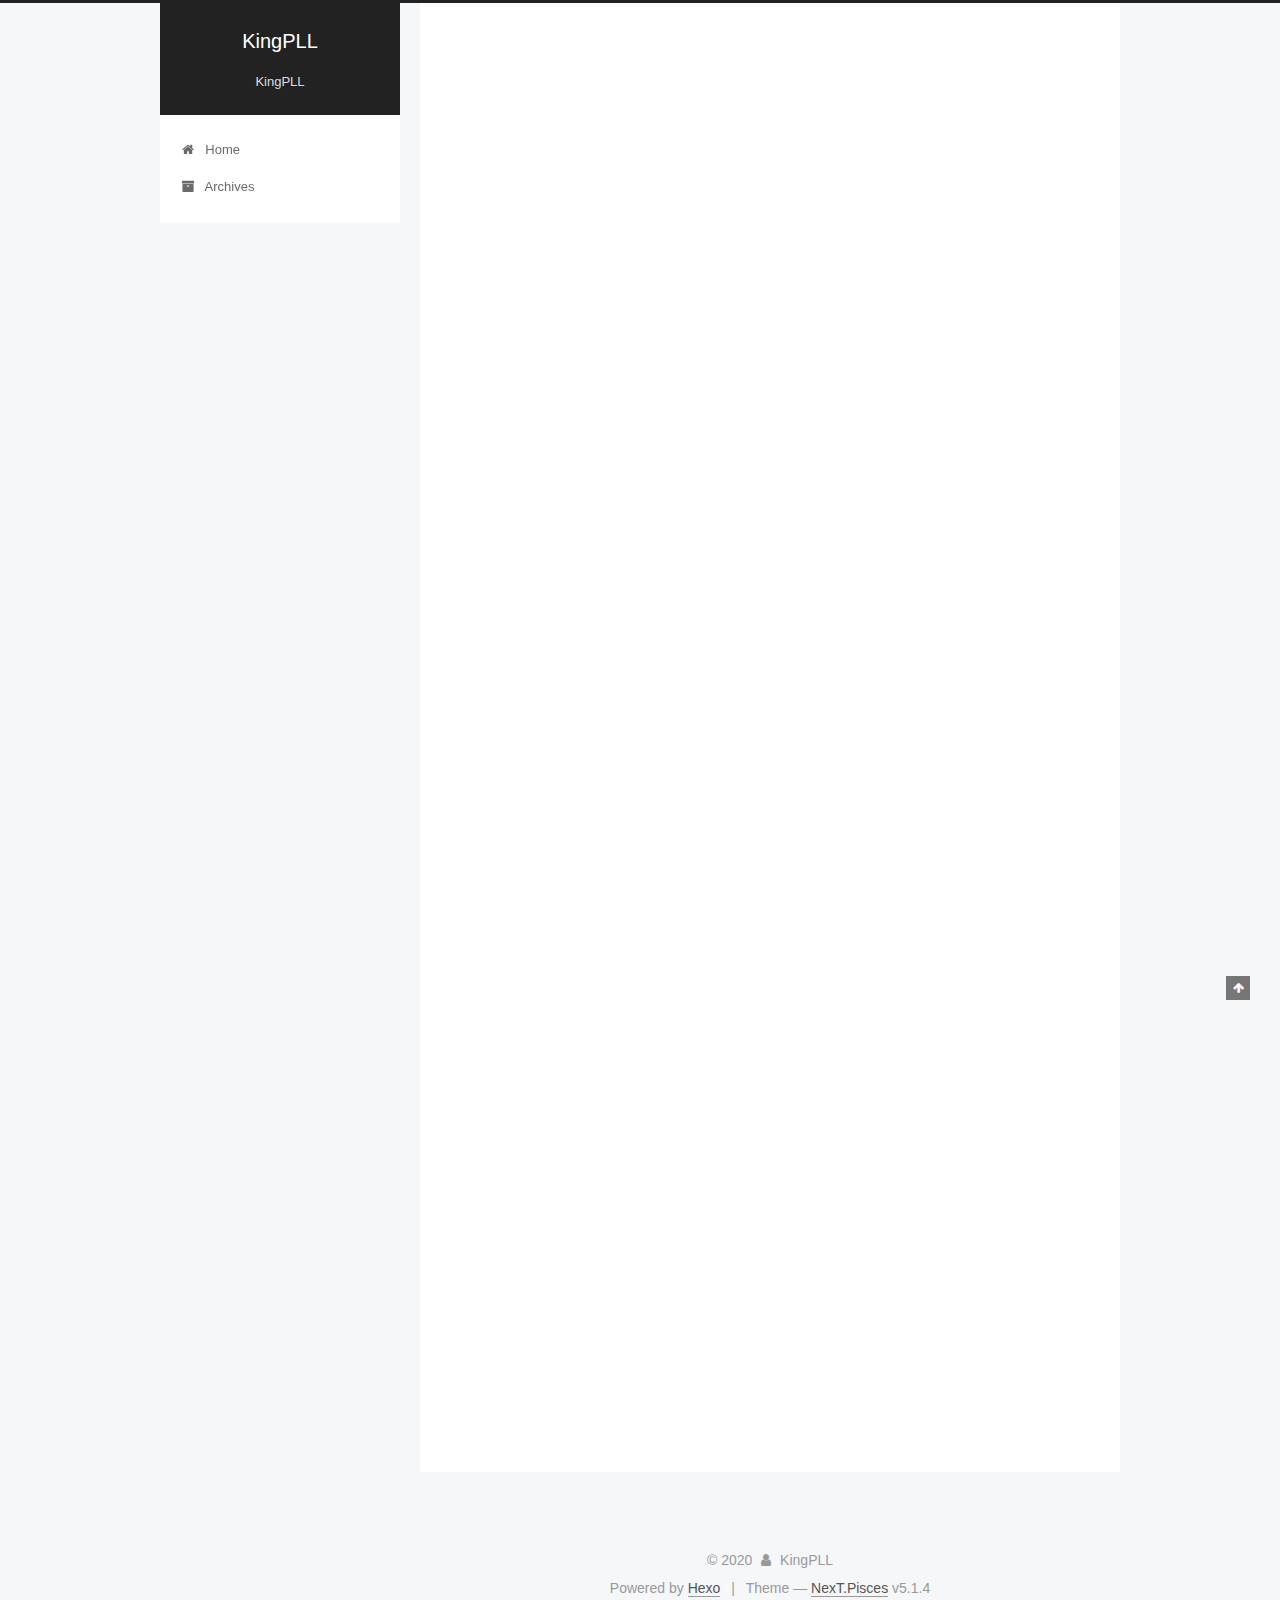
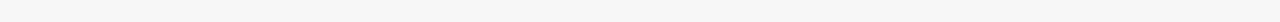
<file: index.html>
<!DOCTYPE html>



  


<html class="theme-next pisces use-motion" lang="zh">
<head>
  <meta charset="UTF-8"/>
<meta http-equiv="X-UA-Compatible" content="IE=edge" />
<meta name="viewport" content="width=device-width, initial-scale=1, maximum-scale=1"/>
<meta name="theme-color" content="#222">









<meta http-equiv="Cache-Control" content="no-transform" />
<meta http-equiv="Cache-Control" content="no-siteapp" />
















  
  
  <link href="/lib/fancybox/source/jquery.fancybox.css?v=2.1.5" rel="stylesheet" type="text/css" />







<link href="/lib/font-awesome/css/font-awesome.min.css?v=4.6.2" rel="stylesheet" type="text/css" />

<link href="/css/main.css?v=5.1.4" rel="stylesheet" type="text/css" />


  <link rel="apple-touch-icon" sizes="180x180" href="/images/apple-touch-icon-next.png?v=5.1.4">


  <link rel="icon" type="image/png" sizes="32x32" href="/images/favicon-32x32-next.png?v=5.1.4">


  <link rel="icon" type="image/png" sizes="16x16" href="/images/favicon-16x16-next.png?v=5.1.4">


  <link rel="mask-icon" href="/images/logo.svg?v=5.1.4" color="#222">



  <meta name="keywords" content="Hexo, NexT" />










<meta name="description" content="KingPLL个人博客">
<meta property="og:type" content="website">
<meta property="og:title" content="KingPLL">
<meta property="og:url" content="http://yoursite.com/index.html">
<meta property="og:site_name" content="KingPLL">
<meta property="og:description" content="KingPLL个人博客">
<meta property="og:locale" content="zh">
<meta property="article:author" content="KingPLL">
<meta property="article:tag" content="KingPLL">
<meta property="article:tag" content="plgo">
<meta property="article:tag" content="java">
<meta name="twitter:card" content="summary">



<script type="text/javascript" id="hexo.configurations">
  var NexT = window.NexT || {};
  var CONFIG = {
    root: '/',
    scheme: 'Pisces',
    version: '5.1.4',
    sidebar: {"position":"left","display":"post","offset":12,"b2t":false,"scrollpercent":false,"onmobile":false},
    fancybox: true,
    tabs: true,
    motion: {"enable":true,"async":false,"transition":{"post_block":"fadeIn","post_header":"slideDownIn","post_body":"slideDownIn","coll_header":"slideLeftIn","sidebar":"slideUpIn"}},
    duoshuo: {
      userId: '0',
      author: 'Author'
    },
    algolia: {
      applicationID: '',
      apiKey: '',
      indexName: '',
      hits: {"per_page":10},
      labels: {"input_placeholder":"Search for Posts","hits_empty":"We didn't find any results for the search: ${query}","hits_stats":"${hits} results found in ${time} ms"}
    }
  };
</script>



  <link rel="canonical" href="http://yoursite.com/"/>





  <title>KingPLL</title>
  








<meta name="generator" content="Hexo 4.2.1"></head>

<body itemscope itemtype="http://schema.org/WebPage" lang="zh">

  
  
    
  

  <div class="container sidebar-position-left 
  page-home">
    <div class="headband"></div>

    <header id="header" class="header" itemscope itemtype="http://schema.org/WPHeader">
      <div class="header-inner"><div class="site-brand-wrapper">
  <div class="site-meta ">
    

    <div class="custom-logo-site-title">
      <a href="/"  class="brand" rel="start">
        <span class="logo-line-before"><i></i></span>
        <span class="site-title">KingPLL</span>
        <span class="logo-line-after"><i></i></span>
      </a>
    </div>
      
        <p class="site-subtitle">KingPLL</p>
      
  </div>

  <div class="site-nav-toggle">
    <button>
      <span class="btn-bar"></span>
      <span class="btn-bar"></span>
      <span class="btn-bar"></span>
    </button>
  </div>
</div>

<nav class="site-nav">
  

  
    <ul id="menu" class="menu">
      
        
        <li class="menu-item menu-item-home">
          <a href="/%20" rel="section">
            
              <i class="menu-item-icon fa fa-fw fa-home"></i> <br />
            
            Home
          </a>
        </li>
      
        
        <li class="menu-item menu-item-archives">
          <a href="/archives/%20" rel="section">
            
              <i class="menu-item-icon fa fa-fw fa-archive"></i> <br />
            
            Archives
          </a>
        </li>
      

      
    </ul>
  

  
</nav>



 </div>
    </header>

    <main id="main" class="main">
      <div class="main-inner">
        <div class="content-wrap">
          <div id="content" class="content">
            
  <section id="posts" class="posts-expand">
    
      

  

  
  
  

  <article class="post post-type-normal" itemscope itemtype="http://schema.org/Article">
  
  
  
  <div class="post-block">
    <link itemprop="mainEntityOfPage" href="http://yoursite.com/2020/07/12/pltest22/">

    <span hidden itemprop="author" itemscope itemtype="http://schema.org/Person">
      <meta itemprop="name" content="KingPLL">
      <meta itemprop="description" content="">
      <meta itemprop="image" content="/images/avatar.gif">
    </span>

    <span hidden itemprop="publisher" itemscope itemtype="http://schema.org/Organization">
      <meta itemprop="name" content="KingPLL">
    </span>

    
      <header class="post-header">

        
        
          <h1 class="post-title" itemprop="name headline">
                
                <a class="post-title-link" href="/2020/07/12/pltest22/" itemprop="url">pltest22</a></h1>
        

        <div class="post-meta">
          <span class="post-time">
            
              <span class="post-meta-item-icon">
                <i class="fa fa-calendar-o"></i>
              </span>
              
                <span class="post-meta-item-text">Posted on</span>
              
              <time title="Post created" itemprop="dateCreated datePublished" datetime="2020-07-12T13:15:11+08:00">
                2020-07-12
              </time>
            

            

            
          </span>

          

          
            
          

          
          

          

          

          

        </div>
      </header>
    

    
    
    
    <div class="post-body" itemprop="articleBody">

      
      

      
        
          
            
          
        
      
    </div>
    
    
    

    

    

    

    <footer class="post-footer">
      

      

      

      
      
        <div class="post-eof"></div>
      
    </footer>
  </div>
  
  
  
  </article>


    
      

  

  
  
  

  <article class="post post-type-normal" itemscope itemtype="http://schema.org/Article">
  
  
  
  <div class="post-block">
    <link itemprop="mainEntityOfPage" href="http://yoursite.com/2020/07/12/pltest/">

    <span hidden itemprop="author" itemscope itemtype="http://schema.org/Person">
      <meta itemprop="name" content="KingPLL">
      <meta itemprop="description" content="">
      <meta itemprop="image" content="/images/avatar.gif">
    </span>

    <span hidden itemprop="publisher" itemscope itemtype="http://schema.org/Organization">
      <meta itemprop="name" content="KingPLL">
    </span>

    
      <header class="post-header">

        
        
          <h1 class="post-title" itemprop="name headline">
                
                <a class="post-title-link" href="/2020/07/12/pltest/" itemprop="url">pltest</a></h1>
        

        <div class="post-meta">
          <span class="post-time">
            
              <span class="post-meta-item-icon">
                <i class="fa fa-calendar-o"></i>
              </span>
              
                <span class="post-meta-item-text">Posted on</span>
              
              <time title="Post created" itemprop="dateCreated datePublished" datetime="2020-07-12T13:01:15+08:00">
                2020-07-12
              </time>
            

            

            
          </span>

          

          
            
          

          
          

          

          

          

        </div>
      </header>
    

    
    
    
    <div class="post-body" itemprop="articleBody">

      
      

      
        
          
            
          
        
      
    </div>
    
    
    

    

    

    

    <footer class="post-footer">
      

      

      

      
      
        <div class="post-eof"></div>
      
    </footer>
  </div>
  
  
  
  </article>


    
      

  

  
  
  

  <article class="post post-type-normal" itemscope itemtype="http://schema.org/Article">
  
  
  
  <div class="post-block">
    <link itemprop="mainEntityOfPage" href="http://yoursite.com/2020/07/12/hello-world/">

    <span hidden itemprop="author" itemscope itemtype="http://schema.org/Person">
      <meta itemprop="name" content="KingPLL">
      <meta itemprop="description" content="">
      <meta itemprop="image" content="/images/avatar.gif">
    </span>

    <span hidden itemprop="publisher" itemscope itemtype="http://schema.org/Organization">
      <meta itemprop="name" content="KingPLL">
    </span>

    
      <header class="post-header">

        
        
          <h1 class="post-title" itemprop="name headline">
                
                <a class="post-title-link" href="/2020/07/12/hello-world/" itemprop="url">Hello World</a></h1>
        

        <div class="post-meta">
          <span class="post-time">
            
              <span class="post-meta-item-icon">
                <i class="fa fa-calendar-o"></i>
              </span>
              
                <span class="post-meta-item-text">Posted on</span>
              
              <time title="Post created" itemprop="dateCreated datePublished" datetime="2020-07-12T10:55:31+08:00">
                2020-07-12
              </time>
            

            

            
          </span>

          

          
            
          

          
          

          

          

          

        </div>
      </header>
    

    
    
    
    <div class="post-body" itemprop="articleBody">

      
      

      
        
          
            <p>Welcome to <a href="https://hexo.io/" target="_blank" rel="noopener">Hexo</a>! This is your very first post. Check <a href="https://hexo.io/docs/" target="_blank" rel="noopener">documentation</a> for more info. If you get any problems when using Hexo, you can find the answer in <a href="https://hexo.io/docs/troubleshooting.html" target="_blank" rel="noopener">troubleshooting</a> or you can ask me on <a href="https://github.com/hexojs/hexo/issues" target="_blank" rel="noopener">GitHub</a>.</p>
<h2 id="Quick-Start"><a href="#Quick-Start" class="headerlink" title="Quick Start"></a>Quick Start</h2><h3 id="Create-a-new-post"><a href="#Create-a-new-post" class="headerlink" title="Create a new post"></a>Create a new post</h3><figure class="highlight bash"><table><tr><td class="gutter"><pre><span class="line">1</span><br></pre></td><td class="code"><pre><span class="line">$ hexo new <span class="string">"My New Post"</span></span><br></pre></td></tr></table></figure>

<p>More info: <a href="https://hexo.io/docs/writing.html" target="_blank" rel="noopener">Writing</a></p>
<h3 id="Run-server"><a href="#Run-server" class="headerlink" title="Run server"></a>Run server</h3><figure class="highlight bash"><table><tr><td class="gutter"><pre><span class="line">1</span><br></pre></td><td class="code"><pre><span class="line">$ hexo server</span><br></pre></td></tr></table></figure>

<p>More info: <a href="https://hexo.io/docs/server.html" target="_blank" rel="noopener">Server</a></p>
<h3 id="Generate-static-files"><a href="#Generate-static-files" class="headerlink" title="Generate static files"></a>Generate static files</h3><figure class="highlight bash"><table><tr><td class="gutter"><pre><span class="line">1</span><br></pre></td><td class="code"><pre><span class="line">$ hexo generate</span><br></pre></td></tr></table></figure>

<p>More info: <a href="https://hexo.io/docs/generating.html" target="_blank" rel="noopener">Generating</a></p>
<h3 id="Deploy-to-remote-sites"><a href="#Deploy-to-remote-sites" class="headerlink" title="Deploy to remote sites"></a>Deploy to remote sites</h3><figure class="highlight bash"><table><tr><td class="gutter"><pre><span class="line">1</span><br></pre></td><td class="code"><pre><span class="line">$ hexo deploy</span><br></pre></td></tr></table></figure>

<p>More info: <a href="https://hexo.io/docs/one-command-deployment.html" target="_blank" rel="noopener">Deployment</a></p>

          
        
      
    </div>
    
    
    

    

    

    

    <footer class="post-footer">
      

      

      

      
      
        <div class="post-eof"></div>
      
    </footer>
  </div>
  
  
  
  </article>


    
  </section>

  


          </div>
          


          

        </div>
        
          
  
  <div class="sidebar-toggle">
    <div class="sidebar-toggle-line-wrap">
      <span class="sidebar-toggle-line sidebar-toggle-line-first"></span>
      <span class="sidebar-toggle-line sidebar-toggle-line-middle"></span>
      <span class="sidebar-toggle-line sidebar-toggle-line-last"></span>
    </div>
  </div>

  <aside id="sidebar" class="sidebar">
    
    <div class="sidebar-inner">

      

      

      <section class="site-overview-wrap sidebar-panel sidebar-panel-active">
        <div class="site-overview">
          <div class="site-author motion-element" itemprop="author" itemscope itemtype="http://schema.org/Person">
            
              <p class="site-author-name" itemprop="name">KingPLL</p>
              <p class="site-description motion-element" itemprop="description">KingPLL个人博客</p>
          </div>

          <nav class="site-state motion-element">

            
              <div class="site-state-item site-state-posts">
              
                <a href="/archives/%20%7C%7C%20archive">
              
                  <span class="site-state-item-count">3</span>
                  <span class="site-state-item-name">posts</span>
                </a>
              </div>
            

            

            

          </nav>

          

          

          
          

          
          

          

        </div>
      </section>

      

      

    </div>
  </aside>


        
      </div>
    </main>

    <footer id="footer" class="footer">
      <div class="footer-inner">
        <div class="copyright">&copy; <span itemprop="copyrightYear">2020</span>
  <span class="with-love">
    <i class="fa fa-user"></i>
  </span>
  <span class="author" itemprop="copyrightHolder">KingPLL</span>

  
</div>


  <div class="powered-by">Powered by <a class="theme-link" target="_blank" href="https://hexo.io">Hexo</a></div>



  <span class="post-meta-divider">|</span>



  <div class="theme-info">Theme &mdash; <a class="theme-link" target="_blank" href="https://github.com/iissnan/hexo-theme-next">NexT.Pisces</a> v5.1.4</div>




        







        
      </div>
    </footer>

    
      <div class="back-to-top">
        <i class="fa fa-arrow-up"></i>
        
      </div>
    

    

  </div>

  

<script type="text/javascript">
  if (Object.prototype.toString.call(window.Promise) !== '[object Function]') {
    window.Promise = null;
  }
</script>









  












  
  
    <script type="text/javascript" src="/lib/jquery/index.js?v=2.1.3"></script>
  

  
  
    <script type="text/javascript" src="/lib/fastclick/lib/fastclick.min.js?v=1.0.6"></script>
  

  
  
    <script type="text/javascript" src="/lib/jquery_lazyload/jquery.lazyload.js?v=1.9.7"></script>
  

  
  
    <script type="text/javascript" src="/lib/velocity/velocity.min.js?v=1.2.1"></script>
  

  
  
    <script type="text/javascript" src="/lib/velocity/velocity.ui.min.js?v=1.2.1"></script>
  

  
  
    <script type="text/javascript" src="/lib/fancybox/source/jquery.fancybox.pack.js?v=2.1.5"></script>
  


  


  <script type="text/javascript" src="/js/src/utils.js?v=5.1.4"></script>

  <script type="text/javascript" src="/js/src/motion.js?v=5.1.4"></script>



  
  


  <script type="text/javascript" src="/js/src/affix.js?v=5.1.4"></script>

  <script type="text/javascript" src="/js/src/schemes/pisces.js?v=5.1.4"></script>
	<script data-ad-client="ca-pub-1151803777397950" async src="https://pagead2.googlesyndication.com/pagead/js/adsbygoogle.js"></script>



  

  


  <script type="text/javascript" src="/js/src/bootstrap.js?v=5.1.4"></script>



  


  




	





  





  












  





  

  

  

  
  

  

  

  

</body>
</html>
</file>
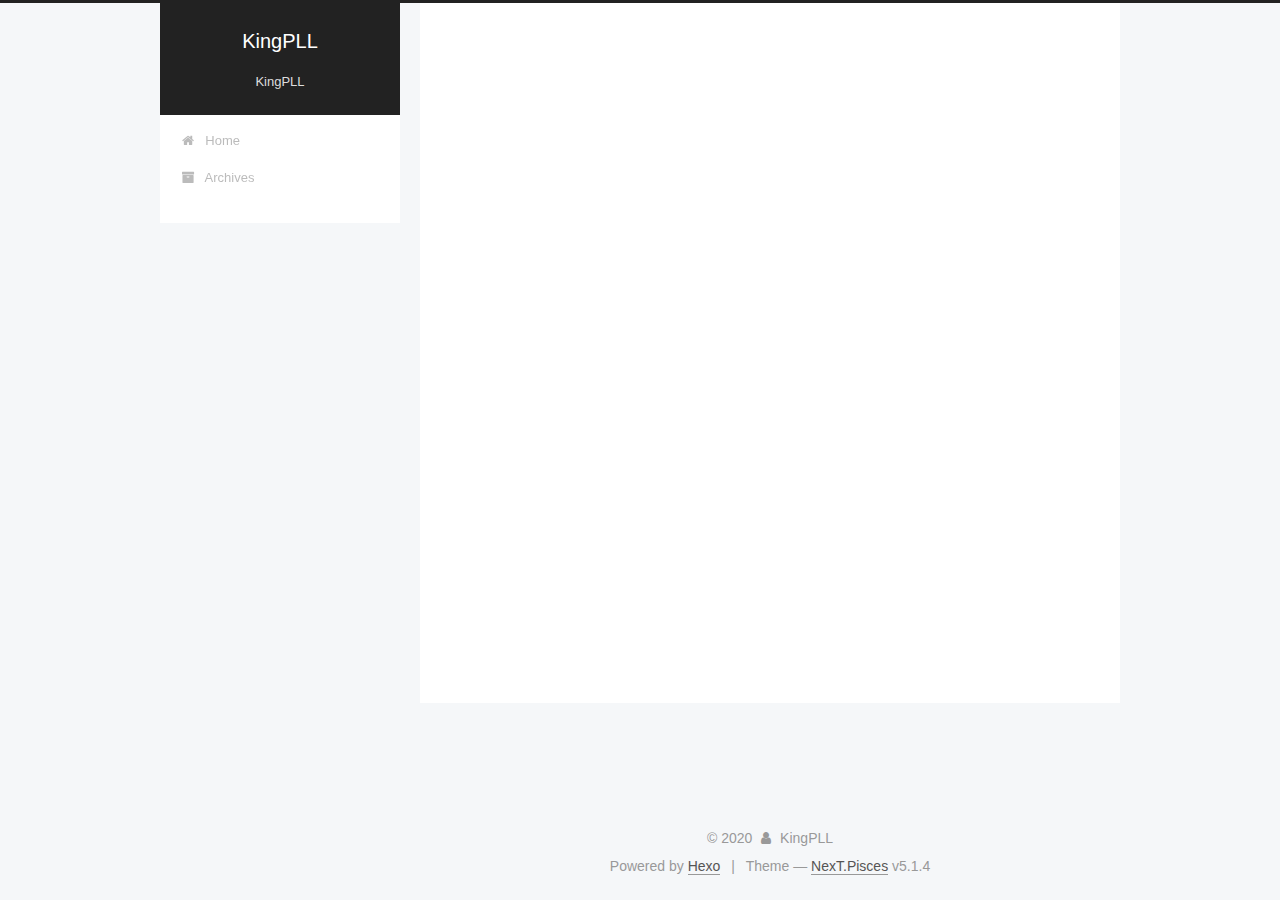
<file: archives/index.html>
<!DOCTYPE html>



  


<html class="theme-next pisces use-motion" lang="zh">
<head>
  <meta charset="UTF-8"/>
<meta http-equiv="X-UA-Compatible" content="IE=edge" />
<meta name="viewport" content="width=device-width, initial-scale=1, maximum-scale=1"/>
<meta name="theme-color" content="#222">









<meta http-equiv="Cache-Control" content="no-transform" />
<meta http-equiv="Cache-Control" content="no-siteapp" />
















  
  
  <link href="/lib/fancybox/source/jquery.fancybox.css?v=2.1.5" rel="stylesheet" type="text/css" />







<link href="/lib/font-awesome/css/font-awesome.min.css?v=4.6.2" rel="stylesheet" type="text/css" />

<link href="/css/main.css?v=5.1.4" rel="stylesheet" type="text/css" />


  <link rel="apple-touch-icon" sizes="180x180" href="/images/apple-touch-icon-next.png?v=5.1.4">


  <link rel="icon" type="image/png" sizes="32x32" href="/images/favicon-32x32-next.png?v=5.1.4">


  <link rel="icon" type="image/png" sizes="16x16" href="/images/favicon-16x16-next.png?v=5.1.4">


  <link rel="mask-icon" href="/images/logo.svg?v=5.1.4" color="#222">





  <meta name="keywords" content="Hexo, NexT" />










<meta name="description" content="KingPLL个人博客">
<meta property="og:type" content="website">
<meta property="og:title" content="KingPLL">
<meta property="og:url" content="http://yoursite.com/archives/index.html">
<meta property="og:site_name" content="KingPLL">
<meta property="og:description" content="KingPLL个人博客">
<meta property="og:locale" content="zh">
<meta property="article:author" content="KingPLL">
<meta property="article:tag" content="KingPLL">
<meta property="article:tag" content="plgo">
<meta property="article:tag" content="java">
<meta name="twitter:card" content="summary">



<script type="text/javascript" id="hexo.configurations">
  var NexT = window.NexT || {};
  var CONFIG = {
    root: '/',
    scheme: 'Pisces',
    version: '5.1.4',
    sidebar: {"position":"left","display":"post","offset":12,"b2t":false,"scrollpercent":false,"onmobile":false},
    fancybox: true,
    tabs: true,
    motion: {"enable":true,"async":false,"transition":{"post_block":"fadeIn","post_header":"slideDownIn","post_body":"slideDownIn","coll_header":"slideLeftIn","sidebar":"slideUpIn"}},
    duoshuo: {
      userId: '0',
      author: 'Author'
    },
    algolia: {
      applicationID: '',
      apiKey: '',
      indexName: '',
      hits: {"per_page":10},
      labels: {"input_placeholder":"Search for Posts","hits_empty":"We didn't find any results for the search: ${query}","hits_stats":"${hits} results found in ${time} ms"}
    }
  };
</script>



  <link rel="canonical" href="http://yoursite.com/archives/"/>





  <title>Archive | KingPLL</title>
  








<meta name="generator" content="Hexo 4.2.1"></head>

<body itemscope itemtype="http://schema.org/WebPage" lang="zh">

  
  
    
  

  <div class="container sidebar-position-left page-archive">
    <div class="headband"></div>

    <header id="header" class="header" itemscope itemtype="http://schema.org/WPHeader">
      <div class="header-inner"><div class="site-brand-wrapper">
  <div class="site-meta ">
    

    <div class="custom-logo-site-title">
      <a href="/"  class="brand" rel="start">
        <span class="logo-line-before"><i></i></span>
        <span class="site-title">KingPLL</span>
        <span class="logo-line-after"><i></i></span>
      </a>
    </div>
      
        <p class="site-subtitle">KingPLL</p>
      
  </div>

  <div class="site-nav-toggle">
    <button>
      <span class="btn-bar"></span>
      <span class="btn-bar"></span>
      <span class="btn-bar"></span>
    </button>
  </div>
</div>

<nav class="site-nav">
  

  
    <ul id="menu" class="menu">
      
        
        <li class="menu-item menu-item-home">
          <a href="/%20" rel="section">
            
              <i class="menu-item-icon fa fa-fw fa-home"></i> <br />
            
            Home
          </a>
        </li>
      
        
        <li class="menu-item menu-item-archives">
          <a href="/archives/%20" rel="section">
            
              <i class="menu-item-icon fa fa-fw fa-archive"></i> <br />
            
            Archives
          </a>
        </li>
      

      
    </ul>
  

  
</nav>



 </div>
    </header>

    <main id="main" class="main">
      <div class="main-inner">
        <div class="content-wrap">
          <div id="content" class="content">
            

  
  
  
  <div class="post-block archive">
    <div id="posts" class="posts-collapse">
      <span class="archive-move-on"></span>

      <span class="archive-page-counter">
        
        
        
          
        
        Um..! 3 posts in total. Keep on posting.
      </span>

      

        
        
        

        
          
          <div class="collection-title">
            <h1 class="archive-year" id="archive-year-2020">2020</h1>
          </div>
        
        

        

  <article class="post post-type-normal" itemscope itemtype="http://schema.org/Article">
    <header class="post-header">

      <h2 class="post-title">
        
            <a class="post-title-link" href="/2020/07/12/pltest22/" itemprop="url">
              
                <span itemprop="name">pltest22</span>
              
            </a>
        
      </h2>

      <div class="post-meta">
        <time class="post-time" itemprop="dateCreated"
              datetime="2020-07-12T13:15:11+08:00"
              content="2020-07-12" >
          07-12
        </time>
      </div>

    </header>
  </article>



      

        
        
        

        
        

        

  <article class="post post-type-normal" itemscope itemtype="http://schema.org/Article">
    <header class="post-header">

      <h2 class="post-title">
        
            <a class="post-title-link" href="/2020/07/12/pltest/" itemprop="url">
              
                <span itemprop="name">pltest</span>
              
            </a>
        
      </h2>

      <div class="post-meta">
        <time class="post-time" itemprop="dateCreated"
              datetime="2020-07-12T13:01:15+08:00"
              content="2020-07-12" >
          07-12
        </time>
      </div>

    </header>
  </article>



      

        
        
        

        
        

        

  <article class="post post-type-normal" itemscope itemtype="http://schema.org/Article">
    <header class="post-header">

      <h2 class="post-title">
        
            <a class="post-title-link" href="/2020/07/12/hello-world/" itemprop="url">
              
                <span itemprop="name">Hello World</span>
              
            </a>
        
      </h2>

      <div class="post-meta">
        <time class="post-time" itemprop="dateCreated"
              datetime="2020-07-12T10:55:31+08:00"
              content="2020-07-12" >
          07-12
        </time>
      </div>

    </header>
  </article>



      

    </div>
  </div>
  
  
  

  



          </div>
          


          

        </div>
        
          
  
  <div class="sidebar-toggle">
    <div class="sidebar-toggle-line-wrap">
      <span class="sidebar-toggle-line sidebar-toggle-line-first"></span>
      <span class="sidebar-toggle-line sidebar-toggle-line-middle"></span>
      <span class="sidebar-toggle-line sidebar-toggle-line-last"></span>
    </div>
  </div>

  <aside id="sidebar" class="sidebar">
    
    <div class="sidebar-inner">

      

      

      <section class="site-overview-wrap sidebar-panel sidebar-panel-active">
        <div class="site-overview">
          <div class="site-author motion-element" itemprop="author" itemscope itemtype="http://schema.org/Person">
            
              <p class="site-author-name" itemprop="name">KingPLL</p>
              <p class="site-description motion-element" itemprop="description">KingPLL个人博客</p>
          </div>

          <nav class="site-state motion-element">

            
              <div class="site-state-item site-state-posts">
              
                <a href="/archives/%20%7C%7C%20archive">
              
                  <span class="site-state-item-count">3</span>
                  <span class="site-state-item-name">posts</span>
                </a>
              </div>
            

            

            

          </nav>

          

          

          
          

          
          

          

        </div>
      </section>

      

      

    </div>
  </aside>


        
      </div>
    </main>

    <footer id="footer" class="footer">
      <div class="footer-inner">
        <div class="copyright">&copy; <span itemprop="copyrightYear">2020</span>
  <span class="with-love">
    <i class="fa fa-user"></i>
  </span>
  <span class="author" itemprop="copyrightHolder">KingPLL</span>

  
</div>


  <div class="powered-by">Powered by <a class="theme-link" target="_blank" href="https://hexo.io">Hexo</a></div>



  <span class="post-meta-divider">|</span>



  <div class="theme-info">Theme &mdash; <a class="theme-link" target="_blank" href="https://github.com/iissnan/hexo-theme-next">NexT.Pisces</a> v5.1.4</div>




        







        
      </div>
    </footer>

    
      <div class="back-to-top">
        <i class="fa fa-arrow-up"></i>
        
      </div>
    

    

  </div>

  

<script type="text/javascript">
  if (Object.prototype.toString.call(window.Promise) !== '[object Function]') {
    window.Promise = null;
  }
</script>









  












  
  
    <script type="text/javascript" src="/lib/jquery/index.js?v=2.1.3"></script>
  

  
  
    <script type="text/javascript" src="/lib/fastclick/lib/fastclick.min.js?v=1.0.6"></script>
  

  
  
    <script type="text/javascript" src="/lib/jquery_lazyload/jquery.lazyload.js?v=1.9.7"></script>
  

  
  
    <script type="text/javascript" src="/lib/velocity/velocity.min.js?v=1.2.1"></script>
  

  
  
    <script type="text/javascript" src="/lib/velocity/velocity.ui.min.js?v=1.2.1"></script>
  

  
  
    <script type="text/javascript" src="/lib/fancybox/source/jquery.fancybox.pack.js?v=2.1.5"></script>
  


  


  <script type="text/javascript" src="/js/src/utils.js?v=5.1.4"></script>

  <script type="text/javascript" src="/js/src/motion.js?v=5.1.4"></script>



  
  


  <script type="text/javascript" src="/js/src/affix.js?v=5.1.4"></script>

  <script type="text/javascript" src="/js/src/schemes/pisces.js?v=5.1.4"></script>



  

  


  <script type="text/javascript" src="/js/src/bootstrap.js?v=5.1.4"></script>



  


  




	





  





  












  





  

  

  

  
  

  

  

  

</body>
</html>
</file>
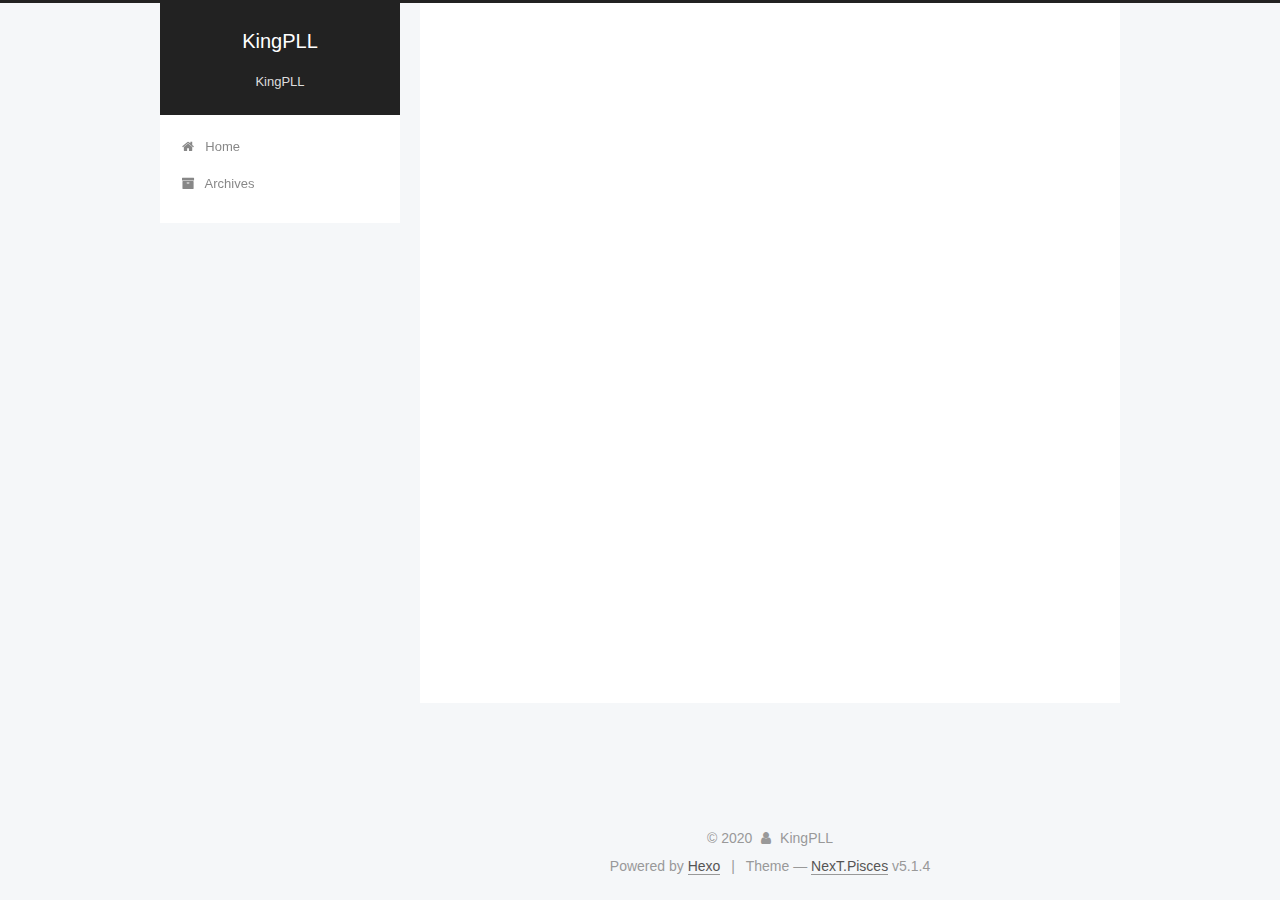
<file: archives/2020/index.html>
<!DOCTYPE html>



  


<html class="theme-next pisces use-motion" lang="zh">
<head>
  <meta charset="UTF-8"/>
<meta http-equiv="X-UA-Compatible" content="IE=edge" />
<meta name="viewport" content="width=device-width, initial-scale=1, maximum-scale=1"/>
<meta name="theme-color" content="#222">









<meta http-equiv="Cache-Control" content="no-transform" />
<meta http-equiv="Cache-Control" content="no-siteapp" />
















  
  
  <link href="/lib/fancybox/source/jquery.fancybox.css?v=2.1.5" rel="stylesheet" type="text/css" />







<link href="/lib/font-awesome/css/font-awesome.min.css?v=4.6.2" rel="stylesheet" type="text/css" />

<link href="/css/main.css?v=5.1.4" rel="stylesheet" type="text/css" />


  <link rel="apple-touch-icon" sizes="180x180" href="/images/apple-touch-icon-next.png?v=5.1.4">


  <link rel="icon" type="image/png" sizes="32x32" href="/images/favicon-32x32-next.png?v=5.1.4">


  <link rel="icon" type="image/png" sizes="16x16" href="/images/favicon-16x16-next.png?v=5.1.4">


  <link rel="mask-icon" href="/images/logo.svg?v=5.1.4" color="#222">





  <meta name="keywords" content="Hexo, NexT" />










<meta name="description" content="KingPLL个人博客">
<meta property="og:type" content="website">
<meta property="og:title" content="KingPLL">
<meta property="og:url" content="http://yoursite.com/archives/2020/index.html">
<meta property="og:site_name" content="KingPLL">
<meta property="og:description" content="KingPLL个人博客">
<meta property="og:locale" content="zh">
<meta property="article:author" content="KingPLL">
<meta property="article:tag" content="KingPLL">
<meta property="article:tag" content="plgo">
<meta property="article:tag" content="java">
<meta name="twitter:card" content="summary">



<script type="text/javascript" id="hexo.configurations">
  var NexT = window.NexT || {};
  var CONFIG = {
    root: '/',
    scheme: 'Pisces',
    version: '5.1.4',
    sidebar: {"position":"left","display":"post","offset":12,"b2t":false,"scrollpercent":false,"onmobile":false},
    fancybox: true,
    tabs: true,
    motion: {"enable":true,"async":false,"transition":{"post_block":"fadeIn","post_header":"slideDownIn","post_body":"slideDownIn","coll_header":"slideLeftIn","sidebar":"slideUpIn"}},
    duoshuo: {
      userId: '0',
      author: 'Author'
    },
    algolia: {
      applicationID: '',
      apiKey: '',
      indexName: '',
      hits: {"per_page":10},
      labels: {"input_placeholder":"Search for Posts","hits_empty":"We didn't find any results for the search: ${query}","hits_stats":"${hits} results found in ${time} ms"}
    }
  };
</script>



  <link rel="canonical" href="http://yoursite.com/archives/2020/"/>





  <title>Archive | KingPLL</title>
  








<meta name="generator" content="Hexo 4.2.1"></head>

<body itemscope itemtype="http://schema.org/WebPage" lang="zh">

  
  
    
  

  <div class="container sidebar-position-left page-archive">
    <div class="headband"></div>

    <header id="header" class="header" itemscope itemtype="http://schema.org/WPHeader">
      <div class="header-inner"><div class="site-brand-wrapper">
  <div class="site-meta ">
    

    <div class="custom-logo-site-title">
      <a href="/"  class="brand" rel="start">
        <span class="logo-line-before"><i></i></span>
        <span class="site-title">KingPLL</span>
        <span class="logo-line-after"><i></i></span>
      </a>
    </div>
      
        <p class="site-subtitle">KingPLL</p>
      
  </div>

  <div class="site-nav-toggle">
    <button>
      <span class="btn-bar"></span>
      <span class="btn-bar"></span>
      <span class="btn-bar"></span>
    </button>
  </div>
</div>

<nav class="site-nav">
  

  
    <ul id="menu" class="menu">
      
        
        <li class="menu-item menu-item-home">
          <a href="/%20" rel="section">
            
              <i class="menu-item-icon fa fa-fw fa-home"></i> <br />
            
            Home
          </a>
        </li>
      
        
        <li class="menu-item menu-item-archives">
          <a href="/archives/%20" rel="section">
            
              <i class="menu-item-icon fa fa-fw fa-archive"></i> <br />
            
            Archives
          </a>
        </li>
      

      
    </ul>
  

  
</nav>



 </div>
    </header>

    <main id="main" class="main">
      <div class="main-inner">
        <div class="content-wrap">
          <div id="content" class="content">
            

  
  
  
  <div class="post-block archive">
    <div id="posts" class="posts-collapse">
      <span class="archive-move-on"></span>

      <span class="archive-page-counter">
        
        
        
          
        
        Um..! 2 posts in total. Keep on posting.
      </span>

      

        
        
        

        
          
          <div class="collection-title">
            <h1 class="archive-year" id="archive-year-2020">2020</h1>
          </div>
        
        

        

  <article class="post post-type-normal" itemscope itemtype="http://schema.org/Article">
    <header class="post-header">

      <h2 class="post-title">
        
            <a class="post-title-link" href="/2020/07/12/pltest/" itemprop="url">
              
                <span itemprop="name">pltest</span>
              
            </a>
        
      </h2>

      <div class="post-meta">
        <time class="post-time" itemprop="dateCreated"
              datetime="2020-07-12T13:01:15+08:00"
              content="2020-07-12" >
          07-12
        </time>
      </div>

    </header>
  </article>



      

        
        
        

        
        

        

  <article class="post post-type-normal" itemscope itemtype="http://schema.org/Article">
    <header class="post-header">

      <h2 class="post-title">
        
            <a class="post-title-link" href="/2020/07/12/hello-world/" itemprop="url">
              
                <span itemprop="name">Hello World</span>
              
            </a>
        
      </h2>

      <div class="post-meta">
        <time class="post-time" itemprop="dateCreated"
              datetime="2020-07-12T10:55:31+08:00"
              content="2020-07-12" >
          07-12
        </time>
      </div>

    </header>
  </article>



      

    </div>
  </div>
  
  
  

  



          </div>
          


          

        </div>
        
          
  
  <div class="sidebar-toggle">
    <div class="sidebar-toggle-line-wrap">
      <span class="sidebar-toggle-line sidebar-toggle-line-first"></span>
      <span class="sidebar-toggle-line sidebar-toggle-line-middle"></span>
      <span class="sidebar-toggle-line sidebar-toggle-line-last"></span>
    </div>
  </div>

  <aside id="sidebar" class="sidebar">
    
    <div class="sidebar-inner">

      

      

      <section class="site-overview-wrap sidebar-panel sidebar-panel-active">
        <div class="site-overview">
          <div class="site-author motion-element" itemprop="author" itemscope itemtype="http://schema.org/Person">
            
              <p class="site-author-name" itemprop="name">KingPLL</p>
              <p class="site-description motion-element" itemprop="description">KingPLL个人博客</p>
          </div>

          <nav class="site-state motion-element">

            
              <div class="site-state-item site-state-posts">
              
                <a href="/archives/%20%7C%7C%20archive">
              
                  <span class="site-state-item-count">2</span>
                  <span class="site-state-item-name">posts</span>
                </a>
              </div>
            

            

            

          </nav>

          

          

          
          

          
          

          

        </div>
      </section>

      

      

    </div>
  </aside>


        
      </div>
    </main>

    <footer id="footer" class="footer">
      <div class="footer-inner">
        <div class="copyright">&copy; <span itemprop="copyrightYear">2020</span>
  <span class="with-love">
    <i class="fa fa-user"></i>
  </span>
  <span class="author" itemprop="copyrightHolder">KingPLL</span>

  
</div>


  <div class="powered-by">Powered by <a class="theme-link" target="_blank" href="https://hexo.io">Hexo</a></div>



  <span class="post-meta-divider">|</span>



  <div class="theme-info">Theme &mdash; <a class="theme-link" target="_blank" href="https://github.com/iissnan/hexo-theme-next">NexT.Pisces</a> v5.1.4</div>




        







        
      </div>
    </footer>

    
      <div class="back-to-top">
        <i class="fa fa-arrow-up"></i>
        
      </div>
    

    

  </div>

  

<script type="text/javascript">
  if (Object.prototype.toString.call(window.Promise) !== '[object Function]') {
    window.Promise = null;
  }
</script>









  












  
  
    <script type="text/javascript" src="/lib/jquery/index.js?v=2.1.3"></script>
  

  
  
    <script type="text/javascript" src="/lib/fastclick/lib/fastclick.min.js?v=1.0.6"></script>
  

  
  
    <script type="text/javascript" src="/lib/jquery_lazyload/jquery.lazyload.js?v=1.9.7"></script>
  

  
  
    <script type="text/javascript" src="/lib/velocity/velocity.min.js?v=1.2.1"></script>
  

  
  
    <script type="text/javascript" src="/lib/velocity/velocity.ui.min.js?v=1.2.1"></script>
  

  
  
    <script type="text/javascript" src="/lib/fancybox/source/jquery.fancybox.pack.js?v=2.1.5"></script>
  


  


  <script type="text/javascript" src="/js/src/utils.js?v=5.1.4"></script>

  <script type="text/javascript" src="/js/src/motion.js?v=5.1.4"></script>



  
  


  <script type="text/javascript" src="/js/src/affix.js?v=5.1.4"></script>

  <script type="text/javascript" src="/js/src/schemes/pisces.js?v=5.1.4"></script>



  

  


  <script type="text/javascript" src="/js/src/bootstrap.js?v=5.1.4"></script>



  


  




	





  





  












  





  

  

  

  
  

  

  

  

</body>
</html>
</file>
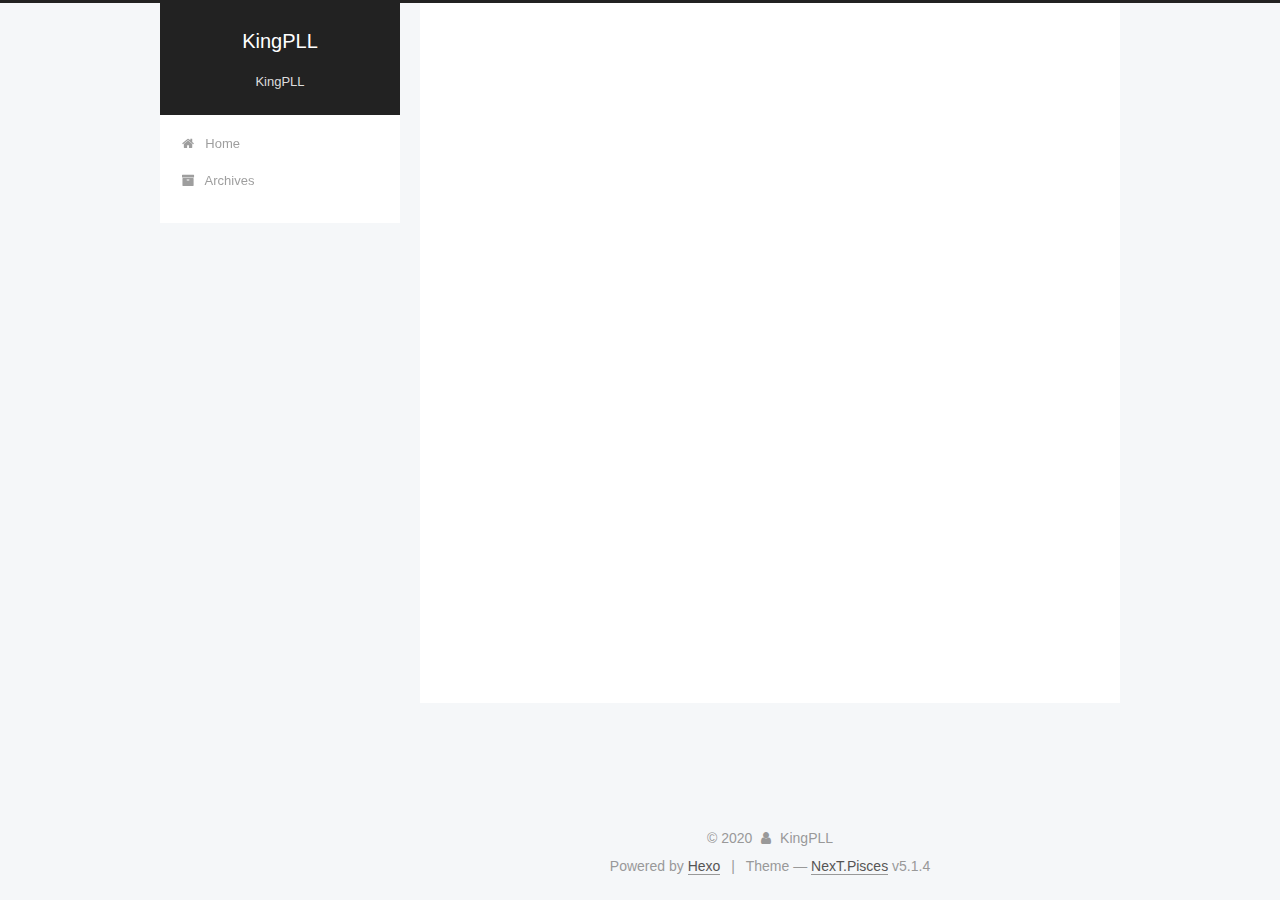
<file: archives/2020/07/index.html>
<!DOCTYPE html>



  


<html class="theme-next pisces use-motion" lang="zh">
<head>
  <meta charset="UTF-8"/>
<meta http-equiv="X-UA-Compatible" content="IE=edge" />
<meta name="viewport" content="width=device-width, initial-scale=1, maximum-scale=1"/>
<meta name="theme-color" content="#222">









<meta http-equiv="Cache-Control" content="no-transform" />
<meta http-equiv="Cache-Control" content="no-siteapp" />
















  
  
  <link href="/lib/fancybox/source/jquery.fancybox.css?v=2.1.5" rel="stylesheet" type="text/css" />







<link href="/lib/font-awesome/css/font-awesome.min.css?v=4.6.2" rel="stylesheet" type="text/css" />

<link href="/css/main.css?v=5.1.4" rel="stylesheet" type="text/css" />


  <link rel="apple-touch-icon" sizes="180x180" href="/images/apple-touch-icon-next.png?v=5.1.4">


  <link rel="icon" type="image/png" sizes="32x32" href="/images/favicon-32x32-next.png?v=5.1.4">


  <link rel="icon" type="image/png" sizes="16x16" href="/images/favicon-16x16-next.png?v=5.1.4">


  <link rel="mask-icon" href="/images/logo.svg?v=5.1.4" color="#222">





  <meta name="keywords" content="Hexo, NexT" />










<meta name="description" content="KingPLL个人博客">
<meta property="og:type" content="website">
<meta property="og:title" content="KingPLL">
<meta property="og:url" content="http://yoursite.com/archives/2020/07/index.html">
<meta property="og:site_name" content="KingPLL">
<meta property="og:description" content="KingPLL个人博客">
<meta property="og:locale" content="zh">
<meta property="article:author" content="KingPLL">
<meta property="article:tag" content="KingPLL">
<meta property="article:tag" content="plgo">
<meta property="article:tag" content="java">
<meta name="twitter:card" content="summary">



<script type="text/javascript" id="hexo.configurations">
  var NexT = window.NexT || {};
  var CONFIG = {
    root: '/',
    scheme: 'Pisces',
    version: '5.1.4',
    sidebar: {"position":"left","display":"post","offset":12,"b2t":false,"scrollpercent":false,"onmobile":false},
    fancybox: true,
    tabs: true,
    motion: {"enable":true,"async":false,"transition":{"post_block":"fadeIn","post_header":"slideDownIn","post_body":"slideDownIn","coll_header":"slideLeftIn","sidebar":"slideUpIn"}},
    duoshuo: {
      userId: '0',
      author: 'Author'
    },
    algolia: {
      applicationID: '',
      apiKey: '',
      indexName: '',
      hits: {"per_page":10},
      labels: {"input_placeholder":"Search for Posts","hits_empty":"We didn't find any results for the search: ${query}","hits_stats":"${hits} results found in ${time} ms"}
    }
  };
</script>



  <link rel="canonical" href="http://yoursite.com/archives/2020/07/"/>





  <title>Archive | KingPLL</title>
  








<meta name="generator" content="Hexo 4.2.1"></head>

<body itemscope itemtype="http://schema.org/WebPage" lang="zh">

  
  
    
  

  <div class="container sidebar-position-left page-archive">
    <div class="headband"></div>

    <header id="header" class="header" itemscope itemtype="http://schema.org/WPHeader">
      <div class="header-inner"><div class="site-brand-wrapper">
  <div class="site-meta ">
    

    <div class="custom-logo-site-title">
      <a href="/"  class="brand" rel="start">
        <span class="logo-line-before"><i></i></span>
        <span class="site-title">KingPLL</span>
        <span class="logo-line-after"><i></i></span>
      </a>
    </div>
      
        <p class="site-subtitle">KingPLL</p>
      
  </div>

  <div class="site-nav-toggle">
    <button>
      <span class="btn-bar"></span>
      <span class="btn-bar"></span>
      <span class="btn-bar"></span>
    </button>
  </div>
</div>

<nav class="site-nav">
  

  
    <ul id="menu" class="menu">
      
        
        <li class="menu-item menu-item-home">
          <a href="/%20" rel="section">
            
              <i class="menu-item-icon fa fa-fw fa-home"></i> <br />
            
            Home
          </a>
        </li>
      
        
        <li class="menu-item menu-item-archives">
          <a href="/archives/%20" rel="section">
            
              <i class="menu-item-icon fa fa-fw fa-archive"></i> <br />
            
            Archives
          </a>
        </li>
      

      
    </ul>
  

  
</nav>



 </div>
    </header>

    <main id="main" class="main">
      <div class="main-inner">
        <div class="content-wrap">
          <div id="content" class="content">
            

  
  
  
  <div class="post-block archive">
    <div id="posts" class="posts-collapse">
      <span class="archive-move-on"></span>

      <span class="archive-page-counter">
        
        
        
          
        
        Um..! 3 posts in total. Keep on posting.
      </span>

      

        
        
        

        
          
          <div class="collection-title">
            <h1 class="archive-year" id="archive-year-2020">2020</h1>
          </div>
        
        

        

  <article class="post post-type-normal" itemscope itemtype="http://schema.org/Article">
    <header class="post-header">

      <h2 class="post-title">
        
            <a class="post-title-link" href="/2020/07/12/pltest22/" itemprop="url">
              
                <span itemprop="name">pltest22</span>
              
            </a>
        
      </h2>

      <div class="post-meta">
        <time class="post-time" itemprop="dateCreated"
              datetime="2020-07-12T13:15:11+08:00"
              content="2020-07-12" >
          07-12
        </time>
      </div>

    </header>
  </article>



      

        
        
        

        
        

        

  <article class="post post-type-normal" itemscope itemtype="http://schema.org/Article">
    <header class="post-header">

      <h2 class="post-title">
        
            <a class="post-title-link" href="/2020/07/12/pltest/" itemprop="url">
              
                <span itemprop="name">pltest</span>
              
            </a>
        
      </h2>

      <div class="post-meta">
        <time class="post-time" itemprop="dateCreated"
              datetime="2020-07-12T13:01:15+08:00"
              content="2020-07-12" >
          07-12
        </time>
      </div>

    </header>
  </article>



      

        
        
        

        
        

        

  <article class="post post-type-normal" itemscope itemtype="http://schema.org/Article">
    <header class="post-header">

      <h2 class="post-title">
        
            <a class="post-title-link" href="/2020/07/12/hello-world/" itemprop="url">
              
                <span itemprop="name">Hello World</span>
              
            </a>
        
      </h2>

      <div class="post-meta">
        <time class="post-time" itemprop="dateCreated"
              datetime="2020-07-12T10:55:31+08:00"
              content="2020-07-12" >
          07-12
        </time>
      </div>

    </header>
  </article>



      

    </div>
  </div>
  
  
  

  



          </div>
          


          

        </div>
        
          
  
  <div class="sidebar-toggle">
    <div class="sidebar-toggle-line-wrap">
      <span class="sidebar-toggle-line sidebar-toggle-line-first"></span>
      <span class="sidebar-toggle-line sidebar-toggle-line-middle"></span>
      <span class="sidebar-toggle-line sidebar-toggle-line-last"></span>
    </div>
  </div>

  <aside id="sidebar" class="sidebar">
    
    <div class="sidebar-inner">

      

      

      <section class="site-overview-wrap sidebar-panel sidebar-panel-active">
        <div class="site-overview">
          <div class="site-author motion-element" itemprop="author" itemscope itemtype="http://schema.org/Person">
            
              <p class="site-author-name" itemprop="name">KingPLL</p>
              <p class="site-description motion-element" itemprop="description">KingPLL个人博客</p>
          </div>

          <nav class="site-state motion-element">

            
              <div class="site-state-item site-state-posts">
              
                <a href="/archives/%20%7C%7C%20archive">
              
                  <span class="site-state-item-count">3</span>
                  <span class="site-state-item-name">posts</span>
                </a>
              </div>
            

            

            

          </nav>

          

          

          
          

          
          

          

        </div>
      </section>

      

      

    </div>
  </aside>


        
      </div>
    </main>

    <footer id="footer" class="footer">
      <div class="footer-inner">
        <div class="copyright">&copy; <span itemprop="copyrightYear">2020</span>
  <span class="with-love">
    <i class="fa fa-user"></i>
  </span>
  <span class="author" itemprop="copyrightHolder">KingPLL</span>

  
</div>


  <div class="powered-by">Powered by <a class="theme-link" target="_blank" href="https://hexo.io">Hexo</a></div>



  <span class="post-meta-divider">|</span>



  <div class="theme-info">Theme &mdash; <a class="theme-link" target="_blank" href="https://github.com/iissnan/hexo-theme-next">NexT.Pisces</a> v5.1.4</div>




        







        
      </div>
    </footer>

    
      <div class="back-to-top">
        <i class="fa fa-arrow-up"></i>
        
      </div>
    

    

  </div>

  

<script type="text/javascript">
  if (Object.prototype.toString.call(window.Promise) !== '[object Function]') {
    window.Promise = null;
  }
</script>









  












  
  
    <script type="text/javascript" src="/lib/jquery/index.js?v=2.1.3"></script>
  

  
  
    <script type="text/javascript" src="/lib/fastclick/lib/fastclick.min.js?v=1.0.6"></script>
  

  
  
    <script type="text/javascript" src="/lib/jquery_lazyload/jquery.lazyload.js?v=1.9.7"></script>
  

  
  
    <script type="text/javascript" src="/lib/velocity/velocity.min.js?v=1.2.1"></script>
  

  
  
    <script type="text/javascript" src="/lib/velocity/velocity.ui.min.js?v=1.2.1"></script>
  

  
  
    <script type="text/javascript" src="/lib/fancybox/source/jquery.fancybox.pack.js?v=2.1.5"></script>
  


  


  <script type="text/javascript" src="/js/src/utils.js?v=5.1.4"></script>

  <script type="text/javascript" src="/js/src/motion.js?v=5.1.4"></script>



  
  


  <script type="text/javascript" src="/js/src/affix.js?v=5.1.4"></script>

  <script type="text/javascript" src="/js/src/schemes/pisces.js?v=5.1.4"></script>



  

  


  <script type="text/javascript" src="/js/src/bootstrap.js?v=5.1.4"></script>



  


  




	





  





  












  





  

  

  

  
  

  

  

  

</body>
</html>
</file>
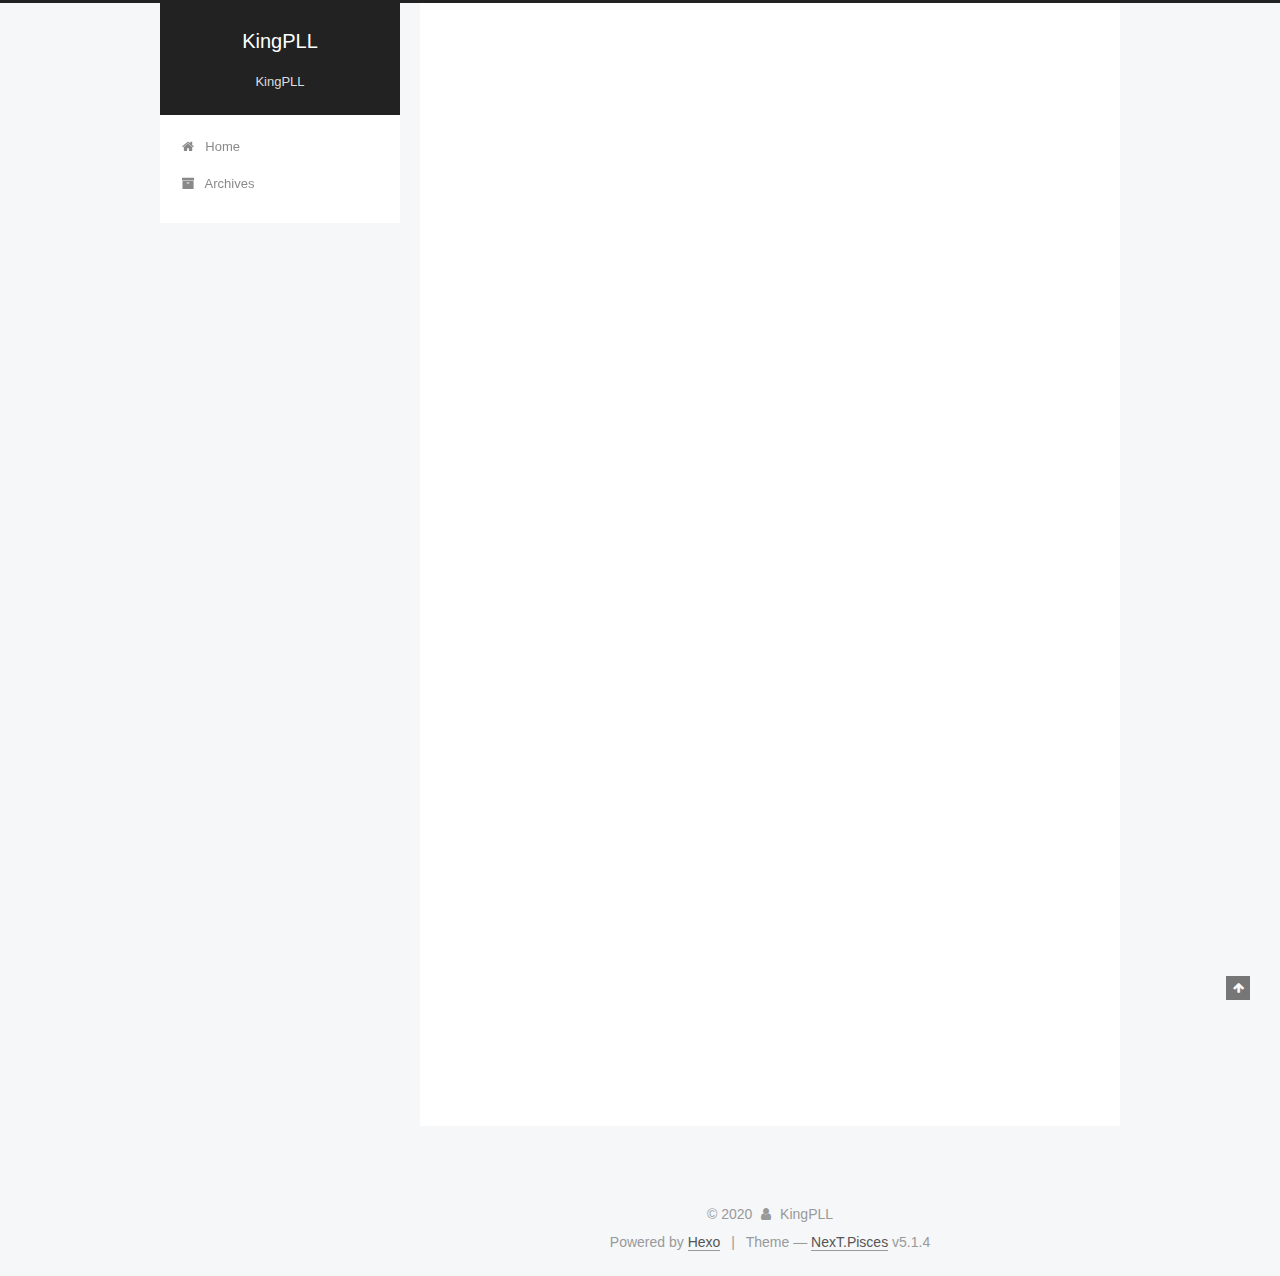
<file: 2020/07/12/hello-world/index.html>
<!DOCTYPE html>



  


<html class="theme-next pisces use-motion" lang="zh">
<head>
  <meta charset="UTF-8"/>
<meta http-equiv="X-UA-Compatible" content="IE=edge" />
<meta name="viewport" content="width=device-width, initial-scale=1, maximum-scale=1"/>
<meta name="theme-color" content="#222">









<meta http-equiv="Cache-Control" content="no-transform" />
<meta http-equiv="Cache-Control" content="no-siteapp" />
















  
  
  <link href="/lib/fancybox/source/jquery.fancybox.css?v=2.1.5" rel="stylesheet" type="text/css" />







<link href="/lib/font-awesome/css/font-awesome.min.css?v=4.6.2" rel="stylesheet" type="text/css" />

<link href="/css/main.css?v=5.1.4" rel="stylesheet" type="text/css" />


  <link rel="apple-touch-icon" sizes="180x180" href="/images/apple-touch-icon-next.png?v=5.1.4">


  <link rel="icon" type="image/png" sizes="32x32" href="/images/favicon-32x32-next.png?v=5.1.4">


  <link rel="icon" type="image/png" sizes="16x16" href="/images/favicon-16x16-next.png?v=5.1.4">


  <link rel="mask-icon" href="/images/logo.svg?v=5.1.4" color="#222">





  <meta name="keywords" content="Hexo, NexT" />










<meta name="description" content="Welcome to Hexo! This is your very first post. Check documentation for more info. If you get any problems when using Hexo, you can find the answer in troubleshooting or you can ask me on GitHub. Quick">
<meta property="og:type" content="article">
<meta property="og:title" content="Hello World">
<meta property="og:url" content="http://yoursite.com/2020/07/12/hello-world/index.html">
<meta property="og:site_name" content="KingPLL">
<meta property="og:description" content="Welcome to Hexo! This is your very first post. Check documentation for more info. If you get any problems when using Hexo, you can find the answer in troubleshooting or you can ask me on GitHub. Quick">
<meta property="og:locale" content="zh">
<meta property="article:published_time" content="2020-07-12T02:55:31.806Z">
<meta property="article:modified_time" content="2020-07-12T02:55:31.807Z">
<meta property="article:author" content="KingPLL">
<meta property="article:tag" content="KingPLL">
<meta property="article:tag" content="plgo">
<meta property="article:tag" content="java">
<meta name="twitter:card" content="summary">



<script type="text/javascript" id="hexo.configurations">
  var NexT = window.NexT || {};
  var CONFIG = {
    root: '/',
    scheme: 'Pisces',
    version: '5.1.4',
    sidebar: {"position":"left","display":"post","offset":12,"b2t":false,"scrollpercent":false,"onmobile":false},
    fancybox: true,
    tabs: true,
    motion: {"enable":true,"async":false,"transition":{"post_block":"fadeIn","post_header":"slideDownIn","post_body":"slideDownIn","coll_header":"slideLeftIn","sidebar":"slideUpIn"}},
    duoshuo: {
      userId: '0',
      author: 'Author'
    },
    algolia: {
      applicationID: '',
      apiKey: '',
      indexName: '',
      hits: {"per_page":10},
      labels: {"input_placeholder":"Search for Posts","hits_empty":"We didn't find any results for the search: ${query}","hits_stats":"${hits} results found in ${time} ms"}
    }
  };
</script>



  <link rel="canonical" href="http://yoursite.com/2020/07/12/hello-world/"/>





  <title>Hello World | KingPLL</title>
  








<meta name="generator" content="Hexo 4.2.1"></head>

<body itemscope itemtype="http://schema.org/WebPage" lang="zh">

  
  
    
  

  <div class="container sidebar-position-left page-post-detail">
    <div class="headband"></div>

    <header id="header" class="header" itemscope itemtype="http://schema.org/WPHeader">
      <div class="header-inner"><div class="site-brand-wrapper">
  <div class="site-meta ">
    

    <div class="custom-logo-site-title">
      <a href="/"  class="brand" rel="start">
        <span class="logo-line-before"><i></i></span>
        <span class="site-title">KingPLL</span>
        <span class="logo-line-after"><i></i></span>
      </a>
    </div>
      
        <p class="site-subtitle">KingPLL</p>
      
  </div>

  <div class="site-nav-toggle">
    <button>
      <span class="btn-bar"></span>
      <span class="btn-bar"></span>
      <span class="btn-bar"></span>
    </button>
  </div>
</div>

<nav class="site-nav">
  

  
    <ul id="menu" class="menu">
      
        
        <li class="menu-item menu-item-home">
          <a href="/%20" rel="section">
            
              <i class="menu-item-icon fa fa-fw fa-home"></i> <br />
            
            Home
          </a>
        </li>
      
        
        <li class="menu-item menu-item-archives">
          <a href="/archives/%20" rel="section">
            
              <i class="menu-item-icon fa fa-fw fa-archive"></i> <br />
            
            Archives
          </a>
        </li>
      

      
    </ul>
  

  
</nav>



 </div>
    </header>

    <main id="main" class="main">
      <div class="main-inner">
        <div class="content-wrap">
          <div id="content" class="content">
            

  <div id="posts" class="posts-expand">
    

  

  
  
  

  <article class="post post-type-normal" itemscope itemtype="http://schema.org/Article">
  
  
  
  <div class="post-block">
    <link itemprop="mainEntityOfPage" href="http://yoursite.com/2020/07/12/hello-world/">

    <span hidden itemprop="author" itemscope itemtype="http://schema.org/Person">
      <meta itemprop="name" content="KingPLL">
      <meta itemprop="description" content="">
      <meta itemprop="image" content="/images/avatar.gif">
    </span>

    <span hidden itemprop="publisher" itemscope itemtype="http://schema.org/Organization">
      <meta itemprop="name" content="KingPLL">
    </span>

    
      <header class="post-header">

        
        
          <h1 class="post-title" itemprop="name headline">Hello World</h1>
        

        <div class="post-meta">
          <span class="post-time">
            
              <span class="post-meta-item-icon">
                <i class="fa fa-calendar-o"></i>
              </span>
              
                <span class="post-meta-item-text">Posted on</span>
              
              <time title="Post created" itemprop="dateCreated datePublished" datetime="2020-07-12T10:55:31+08:00">
                2020-07-12
              </time>
            

            

            
          </span>

          

          
            
          

          
          

          

          

          

        </div>
      </header>
    

    
    
    
    <div class="post-body" itemprop="articleBody">

      
      

      
        <p>Welcome to <a href="https://hexo.io/" target="_blank" rel="noopener">Hexo</a>! This is your very first post. Check <a href="https://hexo.io/docs/" target="_blank" rel="noopener">documentation</a> for more info. If you get any problems when using Hexo, you can find the answer in <a href="https://hexo.io/docs/troubleshooting.html" target="_blank" rel="noopener">troubleshooting</a> or you can ask me on <a href="https://github.com/hexojs/hexo/issues" target="_blank" rel="noopener">GitHub</a>.</p>
<h2 id="Quick-Start"><a href="#Quick-Start" class="headerlink" title="Quick Start"></a>Quick Start</h2><h3 id="Create-a-new-post"><a href="#Create-a-new-post" class="headerlink" title="Create a new post"></a>Create a new post</h3><figure class="highlight bash"><table><tr><td class="gutter"><pre><span class="line">1</span><br></pre></td><td class="code"><pre><span class="line">$ hexo new <span class="string">"My New Post"</span></span><br></pre></td></tr></table></figure>

<p>More info: <a href="https://hexo.io/docs/writing.html" target="_blank" rel="noopener">Writing</a></p>
<h3 id="Run-server"><a href="#Run-server" class="headerlink" title="Run server"></a>Run server</h3><figure class="highlight bash"><table><tr><td class="gutter"><pre><span class="line">1</span><br></pre></td><td class="code"><pre><span class="line">$ hexo server</span><br></pre></td></tr></table></figure>

<p>More info: <a href="https://hexo.io/docs/server.html" target="_blank" rel="noopener">Server</a></p>
<h3 id="Generate-static-files"><a href="#Generate-static-files" class="headerlink" title="Generate static files"></a>Generate static files</h3><figure class="highlight bash"><table><tr><td class="gutter"><pre><span class="line">1</span><br></pre></td><td class="code"><pre><span class="line">$ hexo generate</span><br></pre></td></tr></table></figure>

<p>More info: <a href="https://hexo.io/docs/generating.html" target="_blank" rel="noopener">Generating</a></p>
<h3 id="Deploy-to-remote-sites"><a href="#Deploy-to-remote-sites" class="headerlink" title="Deploy to remote sites"></a>Deploy to remote sites</h3><figure class="highlight bash"><table><tr><td class="gutter"><pre><span class="line">1</span><br></pre></td><td class="code"><pre><span class="line">$ hexo deploy</span><br></pre></td></tr></table></figure>

<p>More info: <a href="https://hexo.io/docs/one-command-deployment.html" target="_blank" rel="noopener">Deployment</a></p>

      
    </div>
    
    
    

    

    

    

    <footer class="post-footer">
      

      
      
      

      
        <div class="post-nav">
          <div class="post-nav-next post-nav-item">
            
          </div>

          <span class="post-nav-divider"></span>

          <div class="post-nav-prev post-nav-item">
            
              <a href="/2020/07/12/pltest/" rel="prev" title="pltest">
                pltest <i class="fa fa-chevron-right"></i>
              </a>
            
          </div>
        </div>
      

      
      
    </footer>
  </div>
  
  
  
  </article>



    <div class="post-spread">
      
    </div>
  </div>


          </div>
          


          

  



        </div>
        
          
  
  <div class="sidebar-toggle">
    <div class="sidebar-toggle-line-wrap">
      <span class="sidebar-toggle-line sidebar-toggle-line-first"></span>
      <span class="sidebar-toggle-line sidebar-toggle-line-middle"></span>
      <span class="sidebar-toggle-line sidebar-toggle-line-last"></span>
    </div>
  </div>

  <aside id="sidebar" class="sidebar">
    
    <div class="sidebar-inner">

      

      
        <ul class="sidebar-nav motion-element">
          <li class="sidebar-nav-toc sidebar-nav-active" data-target="post-toc-wrap">
            Table of Contents
          </li>
          <li class="sidebar-nav-overview" data-target="site-overview-wrap">
            Overview
          </li>
        </ul>
      

      <section class="site-overview-wrap sidebar-panel">
        <div class="site-overview">
          <div class="site-author motion-element" itemprop="author" itemscope itemtype="http://schema.org/Person">
            
              <p class="site-author-name" itemprop="name">KingPLL</p>
              <p class="site-description motion-element" itemprop="description">KingPLL个人博客</p>
          </div>

          <nav class="site-state motion-element">

            
              <div class="site-state-item site-state-posts">
              
                <a href="/archives/%20%7C%7C%20archive">
              
                  <span class="site-state-item-count">3</span>
                  <span class="site-state-item-name">posts</span>
                </a>
              </div>
            

            

            

          </nav>

          

          

          
          

          
          

          

        </div>
      </section>

      
      <!--noindex-->
        <section class="post-toc-wrap motion-element sidebar-panel sidebar-panel-active">
          <div class="post-toc">

            
              
            

            
              <div class="post-toc-content"><ol class="nav"><li class="nav-item nav-level-2"><a class="nav-link" href="#Quick-Start"><span class="nav-number">1.</span> <span class="nav-text">Quick Start</span></a><ol class="nav-child"><li class="nav-item nav-level-3"><a class="nav-link" href="#Create-a-new-post"><span class="nav-number">1.1.</span> <span class="nav-text">Create a new post</span></a></li><li class="nav-item nav-level-3"><a class="nav-link" href="#Run-server"><span class="nav-number">1.2.</span> <span class="nav-text">Run server</span></a></li><li class="nav-item nav-level-3"><a class="nav-link" href="#Generate-static-files"><span class="nav-number">1.3.</span> <span class="nav-text">Generate static files</span></a></li><li class="nav-item nav-level-3"><a class="nav-link" href="#Deploy-to-remote-sites"><span class="nav-number">1.4.</span> <span class="nav-text">Deploy to remote sites</span></a></li></ol></li></ol></div>
            

          </div>
        </section>
      <!--/noindex-->
      

      

    </div>
  </aside>


        
      </div>
    </main>

    <footer id="footer" class="footer">
      <div class="footer-inner">
        <div class="copyright">&copy; <span itemprop="copyrightYear">2020</span>
  <span class="with-love">
    <i class="fa fa-user"></i>
  </span>
  <span class="author" itemprop="copyrightHolder">KingPLL</span>

  
</div>


  <div class="powered-by">Powered by <a class="theme-link" target="_blank" href="https://hexo.io">Hexo</a></div>



  <span class="post-meta-divider">|</span>



  <div class="theme-info">Theme &mdash; <a class="theme-link" target="_blank" href="https://github.com/iissnan/hexo-theme-next">NexT.Pisces</a> v5.1.4</div>




        







        
      </div>
    </footer>

    
      <div class="back-to-top">
        <i class="fa fa-arrow-up"></i>
        
      </div>
    

    

  </div>

  

<script type="text/javascript">
  if (Object.prototype.toString.call(window.Promise) !== '[object Function]') {
    window.Promise = null;
  }
</script>









  












  
  
    <script type="text/javascript" src="/lib/jquery/index.js?v=2.1.3"></script>
  

  
  
    <script type="text/javascript" src="/lib/fastclick/lib/fastclick.min.js?v=1.0.6"></script>
  

  
  
    <script type="text/javascript" src="/lib/jquery_lazyload/jquery.lazyload.js?v=1.9.7"></script>
  

  
  
    <script type="text/javascript" src="/lib/velocity/velocity.min.js?v=1.2.1"></script>
  

  
  
    <script type="text/javascript" src="/lib/velocity/velocity.ui.min.js?v=1.2.1"></script>
  

  
  
    <script type="text/javascript" src="/lib/fancybox/source/jquery.fancybox.pack.js?v=2.1.5"></script>
  


  


  <script type="text/javascript" src="/js/src/utils.js?v=5.1.4"></script>

  <script type="text/javascript" src="/js/src/motion.js?v=5.1.4"></script>



  
  


  <script type="text/javascript" src="/js/src/affix.js?v=5.1.4"></script>

  <script type="text/javascript" src="/js/src/schemes/pisces.js?v=5.1.4"></script>



  
  <script type="text/javascript" src="/js/src/scrollspy.js?v=5.1.4"></script>
<script type="text/javascript" src="/js/src/post-details.js?v=5.1.4"></script>



  


  <script type="text/javascript" src="/js/src/bootstrap.js?v=5.1.4"></script>



  


  




	





  





  












  





  

  

  

  
  

  

  

  

</body>
</html>
</file>
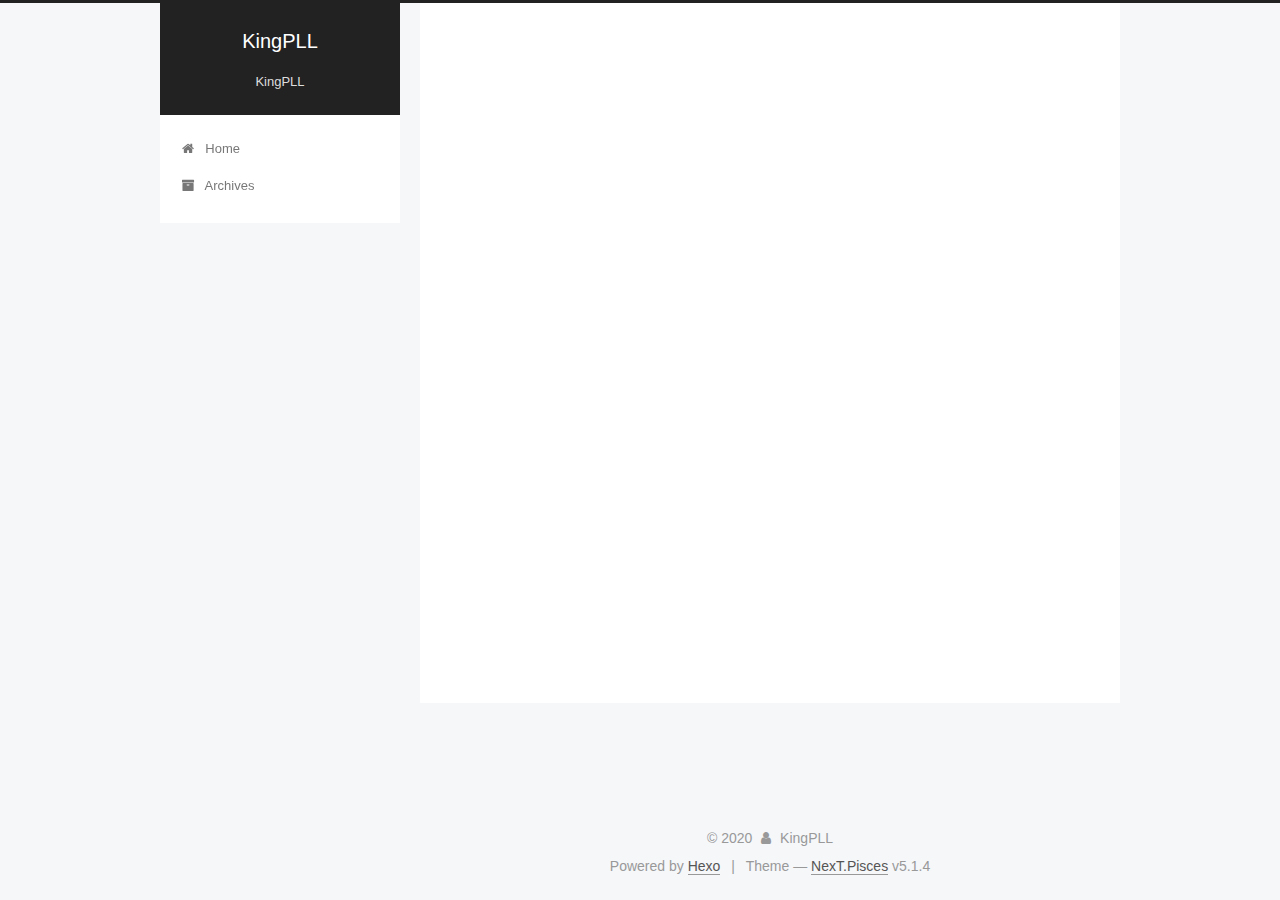
<file: 2020/07/12/pltest/index.html>
<!DOCTYPE html>



  


<html class="theme-next pisces use-motion" lang="zh">
<head>
  <meta charset="UTF-8"/>
<meta http-equiv="X-UA-Compatible" content="IE=edge" />
<meta name="viewport" content="width=device-width, initial-scale=1, maximum-scale=1"/>
<meta name="theme-color" content="#222">









<meta http-equiv="Cache-Control" content="no-transform" />
<meta http-equiv="Cache-Control" content="no-siteapp" />
















  
  
  <link href="/lib/fancybox/source/jquery.fancybox.css?v=2.1.5" rel="stylesheet" type="text/css" />







<link href="/lib/font-awesome/css/font-awesome.min.css?v=4.6.2" rel="stylesheet" type="text/css" />

<link href="/css/main.css?v=5.1.4" rel="stylesheet" type="text/css" />


  <link rel="apple-touch-icon" sizes="180x180" href="/images/apple-touch-icon-next.png?v=5.1.4">


  <link rel="icon" type="image/png" sizes="32x32" href="/images/favicon-32x32-next.png?v=5.1.4">


  <link rel="icon" type="image/png" sizes="16x16" href="/images/favicon-16x16-next.png?v=5.1.4">


  <link rel="mask-icon" href="/images/logo.svg?v=5.1.4" color="#222">





  <meta name="keywords" content="Hexo, NexT" />










<meta name="description" content="KingPLL个人博客">
<meta property="og:type" content="article">
<meta property="og:title" content="pltest">
<meta property="og:url" content="http://yoursite.com/2020/07/12/pltest/index.html">
<meta property="og:site_name" content="KingPLL">
<meta property="og:description" content="KingPLL个人博客">
<meta property="og:locale" content="zh">
<meta property="article:published_time" content="2020-07-12T05:01:15.000Z">
<meta property="article:modified_time" content="2020-07-12T05:01:15.184Z">
<meta property="article:author" content="KingPLL">
<meta property="article:tag" content="KingPLL">
<meta property="article:tag" content="plgo">
<meta property="article:tag" content="java">
<meta name="twitter:card" content="summary">



<script type="text/javascript" id="hexo.configurations">
  var NexT = window.NexT || {};
  var CONFIG = {
    root: '/',
    scheme: 'Pisces',
    version: '5.1.4',
    sidebar: {"position":"left","display":"post","offset":12,"b2t":false,"scrollpercent":false,"onmobile":false},
    fancybox: true,
    tabs: true,
    motion: {"enable":true,"async":false,"transition":{"post_block":"fadeIn","post_header":"slideDownIn","post_body":"slideDownIn","coll_header":"slideLeftIn","sidebar":"slideUpIn"}},
    duoshuo: {
      userId: '0',
      author: 'Author'
    },
    algolia: {
      applicationID: '',
      apiKey: '',
      indexName: '',
      hits: {"per_page":10},
      labels: {"input_placeholder":"Search for Posts","hits_empty":"We didn't find any results for the search: ${query}","hits_stats":"${hits} results found in ${time} ms"}
    }
  };
</script>



  <link rel="canonical" href="http://yoursite.com/2020/07/12/pltest/"/>





  <title>pltest | KingPLL</title>
  








<meta name="generator" content="Hexo 4.2.1"></head>

<body itemscope itemtype="http://schema.org/WebPage" lang="zh">

  
  
    
  

  <div class="container sidebar-position-left page-post-detail">
    <div class="headband"></div>

    <header id="header" class="header" itemscope itemtype="http://schema.org/WPHeader">
      <div class="header-inner"><div class="site-brand-wrapper">
  <div class="site-meta ">
    

    <div class="custom-logo-site-title">
      <a href="/"  class="brand" rel="start">
        <span class="logo-line-before"><i></i></span>
        <span class="site-title">KingPLL</span>
        <span class="logo-line-after"><i></i></span>
      </a>
    </div>
      
        <p class="site-subtitle">KingPLL</p>
      
  </div>

  <div class="site-nav-toggle">
    <button>
      <span class="btn-bar"></span>
      <span class="btn-bar"></span>
      <span class="btn-bar"></span>
    </button>
  </div>
</div>

<nav class="site-nav">
  

  
    <ul id="menu" class="menu">
      
        
        <li class="menu-item menu-item-home">
          <a href="/%20" rel="section">
            
              <i class="menu-item-icon fa fa-fw fa-home"></i> <br />
            
            Home
          </a>
        </li>
      
        
        <li class="menu-item menu-item-archives">
          <a href="/archives/%20" rel="section">
            
              <i class="menu-item-icon fa fa-fw fa-archive"></i> <br />
            
            Archives
          </a>
        </li>
      

      
    </ul>
  

  
</nav>



 </div>
    </header>

    <main id="main" class="main">
      <div class="main-inner">
        <div class="content-wrap">
          <div id="content" class="content">
            

  <div id="posts" class="posts-expand">
    

  

  
  
  

  <article class="post post-type-normal" itemscope itemtype="http://schema.org/Article">
  
  
  
  <div class="post-block">
    <link itemprop="mainEntityOfPage" href="http://yoursite.com/2020/07/12/pltest/">

    <span hidden itemprop="author" itemscope itemtype="http://schema.org/Person">
      <meta itemprop="name" content="KingPLL">
      <meta itemprop="description" content="">
      <meta itemprop="image" content="/images/avatar.gif">
    </span>

    <span hidden itemprop="publisher" itemscope itemtype="http://schema.org/Organization">
      <meta itemprop="name" content="KingPLL">
    </span>

    
      <header class="post-header">

        
        
          <h1 class="post-title" itemprop="name headline">pltest</h1>
        

        <div class="post-meta">
          <span class="post-time">
            
              <span class="post-meta-item-icon">
                <i class="fa fa-calendar-o"></i>
              </span>
              
                <span class="post-meta-item-text">Posted on</span>
              
              <time title="Post created" itemprop="dateCreated datePublished" datetime="2020-07-12T13:01:15+08:00">
                2020-07-12
              </time>
            

            

            
          </span>

          

          
            
          

          
          

          

          

          

        </div>
      </header>
    

    
    
    
    <div class="post-body" itemprop="articleBody">

      
      

      
        
      
    </div>
    
    
    

    

    

    

    <footer class="post-footer">
      

      
      
      

      
        <div class="post-nav">
          <div class="post-nav-next post-nav-item">
            
              <a href="/2020/07/12/hello-world/" rel="next" title="Hello World">
                <i class="fa fa-chevron-left"></i> Hello World
              </a>
            
          </div>

          <span class="post-nav-divider"></span>

          <div class="post-nav-prev post-nav-item">
            
              <a href="/2020/07/12/pltest22/" rel="prev" title="pltest22">
                pltest22 <i class="fa fa-chevron-right"></i>
              </a>
            
          </div>
        </div>
      

      
      
    </footer>
  </div>
  
  
  
  </article>



    <div class="post-spread">
      
    </div>
  </div>


          </div>
          


          

  



        </div>
        
          
  
  <div class="sidebar-toggle">
    <div class="sidebar-toggle-line-wrap">
      <span class="sidebar-toggle-line sidebar-toggle-line-first"></span>
      <span class="sidebar-toggle-line sidebar-toggle-line-middle"></span>
      <span class="sidebar-toggle-line sidebar-toggle-line-last"></span>
    </div>
  </div>

  <aside id="sidebar" class="sidebar">
    
    <div class="sidebar-inner">

      

      

      <section class="site-overview-wrap sidebar-panel sidebar-panel-active">
        <div class="site-overview">
          <div class="site-author motion-element" itemprop="author" itemscope itemtype="http://schema.org/Person">
            
              <p class="site-author-name" itemprop="name">KingPLL</p>
              <p class="site-description motion-element" itemprop="description">KingPLL个人博客</p>
          </div>

          <nav class="site-state motion-element">

            
              <div class="site-state-item site-state-posts">
              
                <a href="/archives/%20%7C%7C%20archive">
              
                  <span class="site-state-item-count">3</span>
                  <span class="site-state-item-name">posts</span>
                </a>
              </div>
            

            

            

          </nav>

          

          

          
          

          
          

          

        </div>
      </section>

      

      

    </div>
  </aside>


        
      </div>
    </main>

    <footer id="footer" class="footer">
      <div class="footer-inner">
        <div class="copyright">&copy; <span itemprop="copyrightYear">2020</span>
  <span class="with-love">
    <i class="fa fa-user"></i>
  </span>
  <span class="author" itemprop="copyrightHolder">KingPLL</span>

  
</div>


  <div class="powered-by">Powered by <a class="theme-link" target="_blank" href="https://hexo.io">Hexo</a></div>



  <span class="post-meta-divider">|</span>



  <div class="theme-info">Theme &mdash; <a class="theme-link" target="_blank" href="https://github.com/iissnan/hexo-theme-next">NexT.Pisces</a> v5.1.4</div>




        







        
      </div>
    </footer>

    
      <div class="back-to-top">
        <i class="fa fa-arrow-up"></i>
        
      </div>
    

    

  </div>

  

<script type="text/javascript">
  if (Object.prototype.toString.call(window.Promise) !== '[object Function]') {
    window.Promise = null;
  }
</script>









  












  
  
    <script type="text/javascript" src="/lib/jquery/index.js?v=2.1.3"></script>
  

  
  
    <script type="text/javascript" src="/lib/fastclick/lib/fastclick.min.js?v=1.0.6"></script>
  

  
  
    <script type="text/javascript" src="/lib/jquery_lazyload/jquery.lazyload.js?v=1.9.7"></script>
  

  
  
    <script type="text/javascript" src="/lib/velocity/velocity.min.js?v=1.2.1"></script>
  

  
  
    <script type="text/javascript" src="/lib/velocity/velocity.ui.min.js?v=1.2.1"></script>
  

  
  
    <script type="text/javascript" src="/lib/fancybox/source/jquery.fancybox.pack.js?v=2.1.5"></script>
  


  


  <script type="text/javascript" src="/js/src/utils.js?v=5.1.4"></script>

  <script type="text/javascript" src="/js/src/motion.js?v=5.1.4"></script>



  
  


  <script type="text/javascript" src="/js/src/affix.js?v=5.1.4"></script>

  <script type="text/javascript" src="/js/src/schemes/pisces.js?v=5.1.4"></script>



  
  <script type="text/javascript" src="/js/src/scrollspy.js?v=5.1.4"></script>
<script type="text/javascript" src="/js/src/post-details.js?v=5.1.4"></script>



  


  <script type="text/javascript" src="/js/src/bootstrap.js?v=5.1.4"></script>



  


  




	





  





  












  





  

  

  

  
  

  

  

  

</body>
</html>
</file>
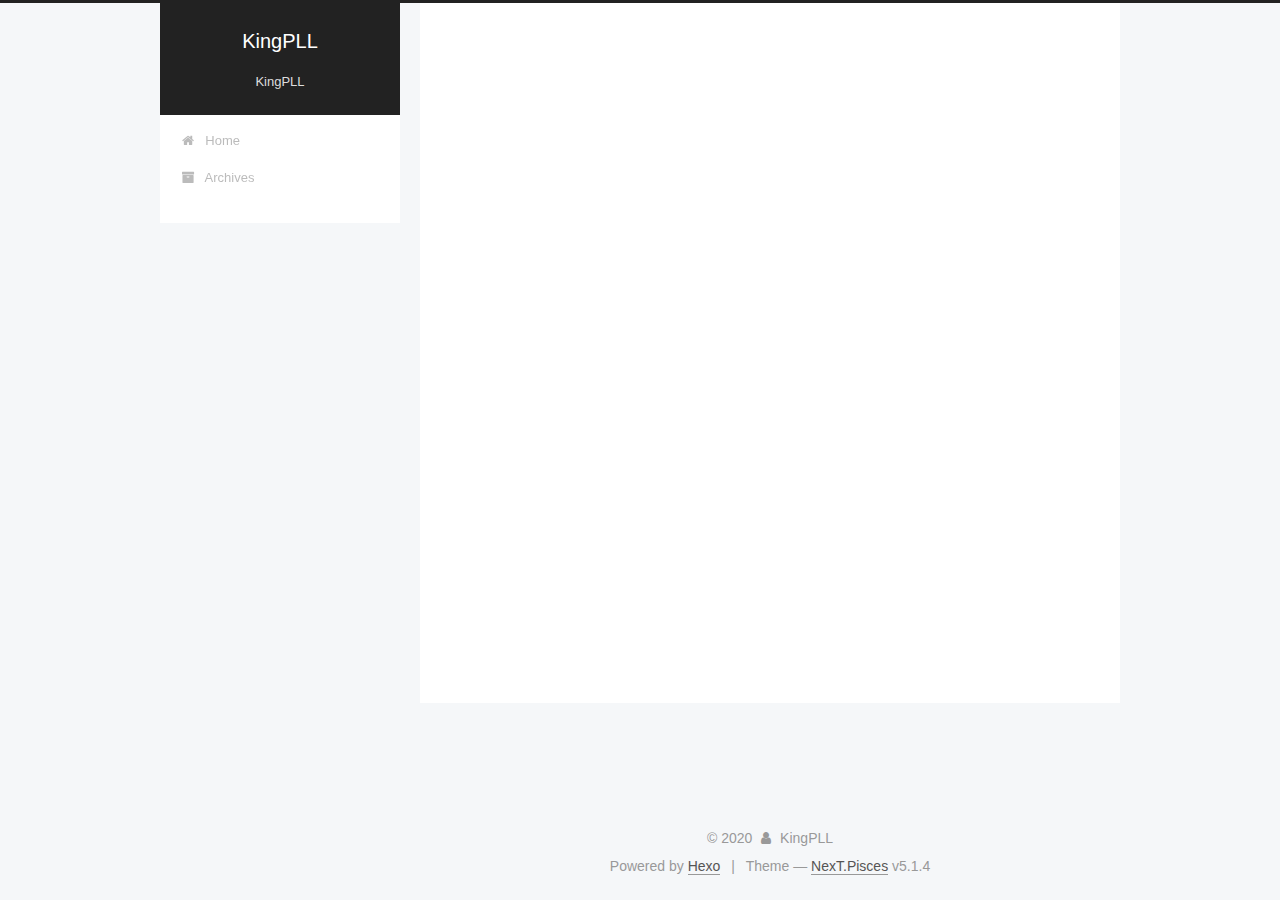
<file: 2020/07/12/pltest22/index.html>
<!DOCTYPE html>



  


<html class="theme-next pisces use-motion" lang="zh">
<head>
  <meta charset="UTF-8"/>
<meta http-equiv="X-UA-Compatible" content="IE=edge" />
<meta name="viewport" content="width=device-width, initial-scale=1, maximum-scale=1"/>
<meta name="theme-color" content="#222">









<meta http-equiv="Cache-Control" content="no-transform" />
<meta http-equiv="Cache-Control" content="no-siteapp" />
















  
  
  <link href="/lib/fancybox/source/jquery.fancybox.css?v=2.1.5" rel="stylesheet" type="text/css" />







<link href="/lib/font-awesome/css/font-awesome.min.css?v=4.6.2" rel="stylesheet" type="text/css" />

<link href="/css/main.css?v=5.1.4" rel="stylesheet" type="text/css" />


  <link rel="apple-touch-icon" sizes="180x180" href="/images/apple-touch-icon-next.png?v=5.1.4">


  <link rel="icon" type="image/png" sizes="32x32" href="/images/favicon-32x32-next.png?v=5.1.4">


  <link rel="icon" type="image/png" sizes="16x16" href="/images/favicon-16x16-next.png?v=5.1.4">


  <link rel="mask-icon" href="/images/logo.svg?v=5.1.4" color="#222">





  <meta name="keywords" content="Hexo, NexT" />










<meta name="description" content="KingPLL个人博客">
<meta property="og:type" content="article">
<meta property="og:title" content="pltest22">
<meta property="og:url" content="http://yoursite.com/2020/07/12/pltest22/index.html">
<meta property="og:site_name" content="KingPLL">
<meta property="og:description" content="KingPLL个人博客">
<meta property="og:locale" content="zh">
<meta property="article:published_time" content="2020-07-12T05:15:11.000Z">
<meta property="article:modified_time" content="2020-07-12T05:15:11.326Z">
<meta property="article:author" content="KingPLL">
<meta property="article:tag" content="KingPLL">
<meta property="article:tag" content="plgo">
<meta property="article:tag" content="java">
<meta name="twitter:card" content="summary">



<script type="text/javascript" id="hexo.configurations">
  var NexT = window.NexT || {};
  var CONFIG = {
    root: '/',
    scheme: 'Pisces',
    version: '5.1.4',
    sidebar: {"position":"left","display":"post","offset":12,"b2t":false,"scrollpercent":false,"onmobile":false},
    fancybox: true,
    tabs: true,
    motion: {"enable":true,"async":false,"transition":{"post_block":"fadeIn","post_header":"slideDownIn","post_body":"slideDownIn","coll_header":"slideLeftIn","sidebar":"slideUpIn"}},
    duoshuo: {
      userId: '0',
      author: 'Author'
    },
    algolia: {
      applicationID: '',
      apiKey: '',
      indexName: '',
      hits: {"per_page":10},
      labels: {"input_placeholder":"Search for Posts","hits_empty":"We didn't find any results for the search: ${query}","hits_stats":"${hits} results found in ${time} ms"}
    }
  };
</script>



  <link rel="canonical" href="http://yoursite.com/2020/07/12/pltest22/"/>





  <title>pltest22 | KingPLL</title>
  








<meta name="generator" content="Hexo 4.2.1"></head>

<body itemscope itemtype="http://schema.org/WebPage" lang="zh">

  
  
    
  

  <div class="container sidebar-position-left page-post-detail">
    <div class="headband"></div>

    <header id="header" class="header" itemscope itemtype="http://schema.org/WPHeader">
      <div class="header-inner"><div class="site-brand-wrapper">
  <div class="site-meta ">
    

    <div class="custom-logo-site-title">
      <a href="/"  class="brand" rel="start">
        <span class="logo-line-before"><i></i></span>
        <span class="site-title">KingPLL</span>
        <span class="logo-line-after"><i></i></span>
      </a>
    </div>
      
        <p class="site-subtitle">KingPLL</p>
      
  </div>

  <div class="site-nav-toggle">
    <button>
      <span class="btn-bar"></span>
      <span class="btn-bar"></span>
      <span class="btn-bar"></span>
    </button>
  </div>
</div>

<nav class="site-nav">
  

  
    <ul id="menu" class="menu">
      
        
        <li class="menu-item menu-item-home">
          <a href="/%20" rel="section">
            
              <i class="menu-item-icon fa fa-fw fa-home"></i> <br />
            
            Home
          </a>
        </li>
      
        
        <li class="menu-item menu-item-archives">
          <a href="/archives/%20" rel="section">
            
              <i class="menu-item-icon fa fa-fw fa-archive"></i> <br />
            
            Archives
          </a>
        </li>
      

      
    </ul>
  

  
</nav>



 </div>
    </header>

    <main id="main" class="main">
      <div class="main-inner">
        <div class="content-wrap">
          <div id="content" class="content">
            

  <div id="posts" class="posts-expand">
    

  

  
  
  

  <article class="post post-type-normal" itemscope itemtype="http://schema.org/Article">
  
  
  
  <div class="post-block">
    <link itemprop="mainEntityOfPage" href="http://yoursite.com/2020/07/12/pltest22/">

    <span hidden itemprop="author" itemscope itemtype="http://schema.org/Person">
      <meta itemprop="name" content="KingPLL">
      <meta itemprop="description" content="">
      <meta itemprop="image" content="/images/avatar.gif">
    </span>

    <span hidden itemprop="publisher" itemscope itemtype="http://schema.org/Organization">
      <meta itemprop="name" content="KingPLL">
    </span>

    
      <header class="post-header">

        
        
          <h1 class="post-title" itemprop="name headline">pltest22</h1>
        

        <div class="post-meta">
          <span class="post-time">
            
              <span class="post-meta-item-icon">
                <i class="fa fa-calendar-o"></i>
              </span>
              
                <span class="post-meta-item-text">Posted on</span>
              
              <time title="Post created" itemprop="dateCreated datePublished" datetime="2020-07-12T13:15:11+08:00">
                2020-07-12
              </time>
            

            

            
          </span>

          

          
            
          

          
          

          

          

          

        </div>
      </header>
    

    
    
    
    <div class="post-body" itemprop="articleBody">

      
      

      
        
      
    </div>
    
    
    

    

    

    

    <footer class="post-footer">
      

      
      
      

      
        <div class="post-nav">
          <div class="post-nav-next post-nav-item">
            
              <a href="/2020/07/12/pltest/" rel="next" title="pltest">
                <i class="fa fa-chevron-left"></i> pltest
              </a>
            
          </div>

          <span class="post-nav-divider"></span>

          <div class="post-nav-prev post-nav-item">
            
          </div>
        </div>
      

      
      
    </footer>
  </div>
  
  
  
  </article>



    <div class="post-spread">
      
    </div>
  </div>


          </div>
          


          

  



        </div>
        
          
  
  <div class="sidebar-toggle">
    <div class="sidebar-toggle-line-wrap">
      <span class="sidebar-toggle-line sidebar-toggle-line-first"></span>
      <span class="sidebar-toggle-line sidebar-toggle-line-middle"></span>
      <span class="sidebar-toggle-line sidebar-toggle-line-last"></span>
    </div>
  </div>

  <aside id="sidebar" class="sidebar">
    
    <div class="sidebar-inner">

      

      

      <section class="site-overview-wrap sidebar-panel sidebar-panel-active">
        <div class="site-overview">
          <div class="site-author motion-element" itemprop="author" itemscope itemtype="http://schema.org/Person">
            
              <p class="site-author-name" itemprop="name">KingPLL</p>
              <p class="site-description motion-element" itemprop="description">KingPLL个人博客</p>
          </div>

          <nav class="site-state motion-element">

            
              <div class="site-state-item site-state-posts">
              
                <a href="/archives/%20%7C%7C%20archive">
              
                  <span class="site-state-item-count">3</span>
                  <span class="site-state-item-name">posts</span>
                </a>
              </div>
            

            

            

          </nav>

          

          

          
          

          
          

          

        </div>
      </section>

      

      

    </div>
  </aside>


        
      </div>
    </main>

    <footer id="footer" class="footer">
      <div class="footer-inner">
        <div class="copyright">&copy; <span itemprop="copyrightYear">2020</span>
  <span class="with-love">
    <i class="fa fa-user"></i>
  </span>
  <span class="author" itemprop="copyrightHolder">KingPLL</span>

  
</div>


  <div class="powered-by">Powered by <a class="theme-link" target="_blank" href="https://hexo.io">Hexo</a></div>



  <span class="post-meta-divider">|</span>



  <div class="theme-info">Theme &mdash; <a class="theme-link" target="_blank" href="https://github.com/iissnan/hexo-theme-next">NexT.Pisces</a> v5.1.4</div>




        







        
      </div>
    </footer>

    
      <div class="back-to-top">
        <i class="fa fa-arrow-up"></i>
        
      </div>
    

    

  </div>

  

<script type="text/javascript">
  if (Object.prototype.toString.call(window.Promise) !== '[object Function]') {
    window.Promise = null;
  }
</script>









  












  
  
    <script type="text/javascript" src="/lib/jquery/index.js?v=2.1.3"></script>
  

  
  
    <script type="text/javascript" src="/lib/fastclick/lib/fastclick.min.js?v=1.0.6"></script>
  

  
  
    <script type="text/javascript" src="/lib/jquery_lazyload/jquery.lazyload.js?v=1.9.7"></script>
  

  
  
    <script type="text/javascript" src="/lib/velocity/velocity.min.js?v=1.2.1"></script>
  

  
  
    <script type="text/javascript" src="/lib/velocity/velocity.ui.min.js?v=1.2.1"></script>
  

  
  
    <script type="text/javascript" src="/lib/fancybox/source/jquery.fancybox.pack.js?v=2.1.5"></script>
  


  


  <script type="text/javascript" src="/js/src/utils.js?v=5.1.4"></script>

  <script type="text/javascript" src="/js/src/motion.js?v=5.1.4"></script>



  
  


  <script type="text/javascript" src="/js/src/affix.js?v=5.1.4"></script>

  <script type="text/javascript" src="/js/src/schemes/pisces.js?v=5.1.4"></script>



  
  <script type="text/javascript" src="/js/src/scrollspy.js?v=5.1.4"></script>
<script type="text/javascript" src="/js/src/post-details.js?v=5.1.4"></script>



  


  <script type="text/javascript" src="/js/src/bootstrap.js?v=5.1.4"></script>



  


  




	





  





  












  





  

  

  

  
  

  

  

  

</body>
</html>
</file>
<file: css/main.css>
/* normalize.css v3.0.2 | MIT License | git.io/normalize */
html {
  font-family: sans-serif; /* 1 */
  -ms-text-size-adjust: 100%; /* 2 */
  -webkit-text-size-adjust: 100%; /* 2 */
}
body {
  margin: 0;
}
article,
aside,
details,
figcaption,
figure,
footer,
header,
hgroup,
main,
menu,
nav,
section,
summary {
  display: block;
}
audio,
canvas,
progress,
video {
  display: inline-block; /* 1 */
  vertical-align: baseline; /* 2 */
}
audio:not([controls]) {
  display: none;
  height: 0;
}
[hidden],
template {
  display: none;
}
a {
  background-color: transparent;
}
a:active,
a:hover {
  outline: 0;
}
abbr[title] {
  border-bottom: 1px dotted;
}
b,
strong {
  font-weight: bold;
}
dfn {
  font-style: italic;
}
h1 {
  font-size: 2em;
  margin: 0.67em 0;
}
mark {
  background: #ff0;
  color: #000;
}
small {
  font-size: 80%;
}
sub,
sup {
  font-size: 75%;
  line-height: 0;
  position: relative;
  vertical-align: baseline;
}
sup {
  top: -0.5em;
}
sub {
  bottom: -0.25em;
}
img {
  border: 0;
}
svg:not(:root) {
  overflow: hidden;
}
figure {
  margin: 1em 40px;
}
hr {
  -moz-box-sizing: content-box;
  box-sizing: content-box;
  height: 0;
}
pre {
  overflow: auto;
}
code,
kbd,
pre,
samp {
  font-family: monospace, monospace;
  font-size: 1em;
}
button,
input,
optgroup,
select,
textarea {
  color: inherit; /* 1 */
  font: inherit; /* 2 */
  margin: 0; /* 3 */
}
button {
  overflow: visible;
}
button,
select {
  text-transform: none;
}
button,
html input[type="button"],
input[type="reset"],
input[type="submit"] {
  -webkit-appearance: button; /* 2 */
  cursor: pointer; /* 3 */
}
button[disabled],
html input[disabled] {
  cursor: default;
}
button::-moz-focus-inner,
input::-moz-focus-inner {
  border: 0;
  padding: 0;
}
input {
  line-height: normal;
}
input[type="checkbox"],
input[type="radio"] {
  box-sizing: border-box; /* 1 */
  padding: 0; /* 2 */
}
input[type="number"]::-webkit-inner-spin-button,
input[type="number"]::-webkit-outer-spin-button {
  height: auto;
}
input[type="search"] {
  -webkit-appearance: textfield; /* 1 */
  -moz-box-sizing: content-box;
  -webkit-box-sizing: content-box; /* 2 */
  box-sizing: content-box;
}
input[type="search"]::-webkit-search-cancel-button,
input[type="search"]::-webkit-search-decoration {
  -webkit-appearance: none;
}
fieldset {
  border: 1px solid #c0c0c0;
  margin: 0 2px;
  padding: 0.35em 0.625em 0.75em;
}
legend {
  border: 0; /* 1 */
  padding: 0; /* 2 */
}
textarea {
  overflow: auto;
}
optgroup {
  font-weight: bold;
}
table {
  border-collapse: collapse;
  border-spacing: 0;
}
td,
th {
  padding: 0;
}
::selection {
  background: #262a30;
  color: #fff;
}
body {
  position: relative;
  font-family: 'Lato', "PingFang SC", "Microsoft YaHei", sans-serif;
  font-size: 14px;
  line-height: 2;
  color: #555;
  background: #f5f7f9;
}
@media (max-width: 767px) {
  body {
    padding-right: 0 !important;
  }
}
@media (min-width: 768px) and (max-width: 991px) {
  body {
    padding-right: 0 !important;
  }
}
@media (min-width: 1600px) {
  body {
    font-size: 16px;
  }
}
h1,
h2,
h3,
h4,
h5,
h6 {
  margin: 0;
  padding: 0;
  font-weight: bold;
  line-height: 1.5;
  font-family: 'Lato', "PingFang SC", "Microsoft YaHei", sans-serif;
}
h2,
h3,
h4,
h5,
h6 {
  margin: 20px 0 15px;
}
h1 {
  font-size: 22px;
}
@media (max-width: 767px) {
  h1 {
    font-size: 18px;
  }
}
h2 {
  font-size: 20px;
}
@media (max-width: 767px) {
  h2 {
    font-size: 16px;
  }
}
h3 {
  font-size: 18px;
}
@media (max-width: 767px) {
  h3 {
    font-size: 14px;
  }
}
h4 {
  font-size: 16px;
}
@media (max-width: 767px) {
  h4 {
    font-size: 12px;
  }
}
h5 {
  font-size: 14px;
}
@media (max-width: 767px) {
  h5 {
    font-size: 10px;
  }
}
h6 {
  font-size: 12px;
}
@media (max-width: 767px) {
  h6 {
    font-size: 8px;
  }
}
p {
  margin: 0 0 20px 0;
}
a {
  color: #555;
  text-decoration: none;
  outline: none;
  border-bottom: 1px solid #999;
  word-wrap: break-word;
}
a:hover {
  color: #222;
  border-bottom-color: #222;
}
blockquote {
  margin: 0;
  padding: 0;
}
img {
  display: block;
  margin: auto;
  max-width: 100%;
  height: auto;
}
hr {
  margin: 40px 0;
  height: 3px;
  border: none;
  background-color: #ddd;
  background-image: repeating-linear-gradient(-45deg, #fff, #fff 4px, transparent 4px, transparent 8px);
}
blockquote {
  padding: 0 15px;
  color: #666;
  border-left: 4px solid #ddd;
}
blockquote cite::before {
  content: "-";
  padding: 0 5px;
}
dt {
  font-weight: 700;
}
dd {
  margin: 0;
  padding: 0;
}
kbd {
  border: 1px solid #ccc;
  border-radius: 0.2em;
  box-shadow: 0.1em 0.1em 0.2em rgba(0,0,0,0.1);
  background-color: #f9f9f9;
  font-family: inherit;
  background-image: -webkit-linear-gradient(top, #eee, #fff, #eee);
  padding: 0.1em 0.3em;
  white-space: nowrap;
}
.text-left {
  text-align: left;
}
.text-center {
  text-align: center;
}
.text-right {
  text-align: right;
}
.text-justify {
  text-align: justify;
}
.text-nowrap {
  white-space: nowrap;
}
.text-lowercase {
  text-transform: lowercase;
}
.text-uppercase {
  text-transform: uppercase;
}
.text-capitalize {
  text-transform: capitalize;
}
.center-block {
  display: block;
  margin-left: auto;
  margin-right: auto;
}
.clearfix:before,
.clearfix:after {
  content: " ";
  display: table;
}
.clearfix:after {
  clear: both;
}
.pullquote {
  width: 45%;
}
.pullquote.left {
  float: left;
  margin-left: 5px;
  margin-right: 10px;
}
.pullquote.right {
  float: right;
  margin-left: 10px;
  margin-right: 5px;
}
.affix.affix.affix {
  position: fixed;
}
.translation {
  margin-top: -20px;
  font-size: 14px;
  color: #999;
}
.scrollbar-measure {
  width: 100px;
  height: 100px;
  overflow: scroll;
  position: absolute;
  top: -9999px;
}
.use-motion .motion-element {
  opacity: 0;
}
table {
  margin: 20px 0;
  width: 100%;
  border-collapse: collapse;
  border-spacing: 0;
  border: 1px solid #ddd;
  font-size: 14px;
  table-layout: fixed;
  word-wrap: break-all;
}
table>tbody>tr:nth-of-type(odd) {
  background-color: #f9f9f9;
}
table>tbody>tr:hover {
  background-color: #f5f5f5;
}
caption,
th,
td {
  padding: 8px;
  text-align: left;
  vertical-align: middle;
  font-weight: normal;
}
th,
td {
  border-bottom: 3px solid #ddd;
  border-right: 1px solid #eee;
}
th {
  padding-bottom: 10px;
  font-weight: 700;
}
td {
  border-bottom-width: 1px;
}
html,
body {
  height: 100%;
}
.container {
  position: relative;
  min-height: 100%;
}
.header-inner {
  margin: 0 auto;
  padding: 100px 0 70px;
  width: 700px;
}
@media (min-width: 1600px) {
  .container .header-inner {
    width: 900px;
  }
}
.main {
  padding-bottom: 150px;
}
.main-inner {
  margin: 0 auto;
  width: 700px;
}
@media (min-width: 1600px) {
  .container .main-inner {
    width: 900px;
  }
}
.footer {
  position: absolute;
  left: 0;
  bottom: 0;
  width: 100%;
  min-height: 50px;
}
.footer-inner {
  box-sizing: border-box;
  margin: 20px auto;
  width: 700px;
}
@media (min-width: 1600px) {
  .container .footer-inner {
    width: 900px;
  }
}
pre,
.highlight {
  overflow: auto;
  margin: 20px 0;
  padding: 0;
  font-size: 13px;
  color: #4d4d4c;
  background: #f7f7f7;
  line-height: 1.6;
}
pre,
code {
  font-family: consolas, Menlo, "PingFang SC", "Microsoft YaHei", monospace;
}
code {
  padding: 2px 4px;
  word-wrap: break-word;
  color: #555;
  background: #eee;
  border-radius: 3px;
  font-size: 13px;
}
pre {
  padding: 10px;
}
pre code {
  padding: 0;
  color: #4d4d4c;
  background: none;
  text-shadow: none;
}
.highlight {
  border-radius: 1px;
}
.highlight pre {
  border: none;
  margin: 0;
  padding: 10px 0;
}
.highlight table {
  margin: 0;
  width: auto;
  border: none;
}
.highlight td {
  border: none;
  padding: 0;
}
.highlight figcaption {
  font-size: 1em;
  color: #4d4d4c;
  line-height: 1em;
  margin-bottom: 1em;
}
.highlight figcaption:before,
.highlight figcaption:after {
  content: " ";
  display: table;
}
.highlight figcaption:after {
  clear: both;
}
.highlight figcaption a {
  float: right;
  color: #4d4d4c;
}
.highlight figcaption a:hover {
  border-bottom-color: #4d4d4c;
}
.highlight .gutter pre {
  padding-left: 10px;
  padding-right: 10px;
  color: #869194;
  text-align: right;
  background-color: #eff2f3;
}
.highlight .code pre {
  width: 100%;
  padding-left: 10px;
  padding-right: 10px;
  background-color: #f7f7f7;
}
.highlight .line {
  height: 20px;
}
.gutter {
  -webkit-user-select: none;
  -moz-user-select: none;
  -ms-user-select: none;
  user-select: none;
}
.gist table {
  width: auto;
}
.gist table td {
  border: none;
}
pre .deletion {
  background: #fdd;
}
pre .addition {
  background: #dfd;
}
pre .meta {
  color: #8959a8;
}
pre .comment {
  color: #8e908c;
}
pre .variable,
pre .attribute,
pre .tag,
pre .regexp,
pre .ruby .constant,
pre .xml .tag .title,
pre .xml .pi,
pre .xml .doctype,
pre .html .doctype,
pre .css .id,
pre .css .class,
pre .css .pseudo {
  color: #c82829;
}
pre .number,
pre .preprocessor,
pre .built_in,
pre .literal,
pre .params,
pre .constant,
pre .command {
  color: #f5871f;
}
pre .ruby .class .title,
pre .css .rules .attribute,
pre .string,
pre .value,
pre .inheritance,
pre .header,
pre .ruby .symbol,
pre .xml .cdata,
pre .special,
pre .number,
pre .formula {
  color: #718c00;
}
pre .title,
pre .css .hexcolor {
  color: #3e999f;
}
pre .function,
pre .python .decorator,
pre .python .title,
pre .ruby .function .title,
pre .ruby .title .keyword,
pre .perl .sub,
pre .javascript .title,
pre .coffeescript .title {
  color: #4271ae;
}
pre .keyword,
pre .javascript .function {
  color: #8959a8;
}
.full-image.full-image.full-image.full-image {
  border: none;
  max-width: 100%;
  width: auto;
  margin: 20px auto 25px;
}
@media (min-width: 992px) {
  .full-image.full-image.full-image.full-image {
    max-width: none;
    width: 118%;
    margin: 0 -9%;
  }
}
.blockquote-center,
.page-home .post-type-quote blockquote,
.page-post-detail .post-type-quote blockquote {
  position: relative;
  margin: 40px 0;
  padding: 0;
  border-left: none;
  text-align: center;
}
.blockquote-center::before,
.page-home .post-type-quote blockquote::before,
.page-post-detail .post-type-quote blockquote::before,
.blockquote-center::after,
.page-home .post-type-quote blockquote::after,
.page-post-detail .post-type-quote blockquote::after {
  position: absolute;
  content: ' ';
  display: block;
  width: 100%;
  height: 24px;
  opacity: 0.2;
  background-repeat: no-repeat;
  background-position: 0 -6px;
  background-size: 22px 22px;
}
.blockquote-center::before,
.page-home .post-type-quote blockquote::before,
.page-post-detail .post-type-quote blockquote::before {
  top: -20px;
  background-image: url("../images/quote-l.svg");
  border-top: 1px solid #ccc;
}
.blockquote-center::after,
.page-home .post-type-quote blockquote::after,
.page-post-detail .post-type-quote blockquote::after {
  bottom: -20px;
  background-image: url("../images/quote-r.svg");
  border-bottom: 1px solid #ccc;
  background-position: 100% 8px;
}
.blockquote-center p,
.page-home .post-type-quote blockquote p,
.page-post-detail .post-type-quote blockquote p,
.blockquote-center div,
.page-home .post-type-quote blockquote div,
.page-post-detail .post-type-quote blockquote div {
  text-align: center;
}
.post .post-body .group-picture img {
  box-sizing: border-box;
  padding: 0 3px;
  border: none;
}
.post .group-picture-row {
  overflow: hidden;
  margin-top: 6px;
}
.post .group-picture-row:first-child {
  margin-top: 0;
}
.post .group-picture-column {
  float: left;
}
.page-post-detail .post-body .group-picture-column {
  float: none;
  margin-top: 10px;
  width: auto !important;
}
.page-post-detail .post-body .group-picture-column img {
  margin: 0 auto;
}
.page-archive .group-picture-container {
  overflow: hidden;
}
.page-archive .group-picture-row {
  float: left;
}
.page-archive .group-picture-row:first-child {
  margin-top: 6px;
}
.page-archive .group-picture-column {
  max-width: 150px;
  max-height: 150px;
}
.post-body .note {
  position: relative;
  padding: 15px;
  margin-bottom: 20px;
  border: 1px solid #eee;
  border-left-width: 5px;
  border-radius: 3px;
}
.post-body .note h2,
.post-body .note h3,
.post-body .note h4,
.post-body .note h5,
.post-body .note h6 {
  margin-top: 0;
  margin-bottom: 0;
  border-bottom: initial;
  padding-top: 0 !important;
}
.post-body .note p:first-child,
.post-body .note ul:first-child,
.post-body .note ol:first-child,
.post-body .note table:first-child,
.post-body .note pre:first-child,
.post-body .note blockquote:first-child {
  margin-top: 0;
}
.post-body .note p:last-child,
.post-body .note ul:last-child,
.post-body .note ol:last-child,
.post-body .note table:last-child,
.post-body .note pre:last-child,
.post-body .note blockquote:last-child {
  margin-bottom: 0;
}
.post-body .note.default {
  border-left-color: #777;
}
.post-body .note.default h2,
.post-body .note.default h3,
.post-body .note.default h4,
.post-body .note.default h5,
.post-body .note.default h6 {
  color: #777;
}
.post-body .note.primary {
  border-left-color: #6f42c1;
}
.post-body .note.primary h2,
.post-body .note.primary h3,
.post-body .note.primary h4,
.post-body .note.primary h5,
.post-body .note.primary h6 {
  color: #6f42c1;
}
.post-body .note.info {
  border-left-color: #428bca;
}
.post-body .note.info h2,
.post-body .note.info h3,
.post-body .note.info h4,
.post-body .note.info h5,
.post-body .note.info h6 {
  color: #428bca;
}
.post-body .note.success {
  border-left-color: #5cb85c;
}
.post-body .note.success h2,
.post-body .note.success h3,
.post-body .note.success h4,
.post-body .note.success h5,
.post-body .note.success h6 {
  color: #5cb85c;
}
.post-body .note.warning {
  border-left-color: #f0ad4e;
}
.post-body .note.warning h2,
.post-body .note.warning h3,
.post-body .note.warning h4,
.post-body .note.warning h5,
.post-body .note.warning h6 {
  color: #f0ad4e;
}
.post-body .note.danger {
  border-left-color: #d9534f;
}
.post-body .note.danger h2,
.post-body .note.danger h3,
.post-body .note.danger h4,
.post-body .note.danger h5,
.post-body .note.danger h6 {
  color: #d9534f;
}
.post-body .label {
  display: inline;
  padding: 0 2px;
  white-space: nowrap;
}
.post-body .label.default {
  background-color: #f0f0f0;
}
.post-body .label.primary {
  background-color: #efe6f7;
}
.post-body .label.info {
  background-color: #e5f2f8;
}
.post-body .label.success {
  background-color: #e7f4e9;
}
.post-body .label.warning {
  background-color: #fcf6e1;
}
.post-body .label.danger {
  background-color: #fae8eb;
}
.post-body .tabs {
  position: relative;
  display: block;
  margin-bottom: 20px;
  padding-top: 10px;
}
.post-body .tabs ul.nav-tabs {
  margin: 0;
  padding: 0;
  display: flex;
  margin-bottom: -1px;
}
@media (max-width: 413px) {
  .post-body .tabs ul.nav-tabs {
    display: block;
    margin-bottom: 5px;
  }
}
.post-body .tabs ul.nav-tabs li.tab {
  list-style-type: none !important;
  margin: 0 0.25em 0 0;
  border-top: 3px solid transparent;
  border-left: 1px solid transparent;
  border-right: 1px solid transparent;
}
@media (max-width: 413px) {
  .post-body .tabs ul.nav-tabs li.tab {
    margin: initial;
    border-top: 1px solid transparent;
    border-left: 3px solid transparent;
    border-right: 1px solid transparent;
    border-bottom: 1px solid transparent;
  }
}
.post-body .tabs ul.nav-tabs li.tab a {
  outline: 0;
  border-bottom: initial;
  display: block;
  line-height: 1.8em;
  padding: 0.25em 0.75em;
  transition-duration: 0.2s;
  transition-timing-function: ease-out;
  transition-delay: 0s;
}
.post-body .tabs ul.nav-tabs li.tab a i {
  width: 1.285714285714286em;
}
.post-body .tabs ul.nav-tabs li.tab.active {
  border-top: 3px solid #fc6423;
  border-left: 1px solid #ddd;
  border-right: 1px solid #ddd;
  background-color: #fff;
}
@media (max-width: 413px) {
  .post-body .tabs ul.nav-tabs li.tab.active {
    border-top: 1px solid #ddd;
    border-left: 3px solid #fc6423;
    border-right: 1px solid #ddd;
    border-bottom: 1px solid #ddd;
  }
}
.post-body .tabs ul.nav-tabs li.tab.active a {
  cursor: default;
  color: #555;
}
.post-body .tabs .tab-content {
  background-color: #fff;
}
.post-body .tabs .tab-content .tab-pane {
  border: 1px solid #ddd;
  padding: 20px 20px 0 20px;
}
.post-body .tabs .tab-content .tab-pane:not(.active) {
  display: none !important;
}
.post-body .tabs .tab-content .tab-pane.active {
  display: block !important;
}
.btn {
  display: inline-block;
  padding: 0 20px;
  font-size: 14px;
  color: #555;
  background: #fff;
  border: 2px solid #555;
  text-decoration: none;
  border-radius: 2px;
  transition-property: background-color;
  transition-duration: 0.2s;
  transition-timing-function: ease-in-out;
  transition-delay: 0s;
  line-height: 2;
}
.btn:hover {
  border-color: #222;
  color: #fff;
  background: #222;
}
.btn +.btn {
  margin: 0 0 8px 8px;
}
.btn .fa-fw {
  width: 1.285714285714286em;
  text-align: left;
}
.btn-bar {
  display: block;
  width: 22px;
  height: 2px;
  background: #555;
  border-radius: 1px;
}
.btn-bar+.btn-bar {
  margin-top: 4px;
}
.pagination {
  margin: 120px 0 40px;
  text-align: center;
  border-top: 1px solid #eee;
}
.page-number-basic,
.pagination .prev,
.pagination .next,
.pagination .page-number,
.pagination .space {
  display: inline-block;
  position: relative;
  top: -1px;
  margin: 0 10px;
  padding: 0 11px;
}
@media (max-width: 767px) {
  .page-number-basic,
  .pagination .prev,
  .pagination .next,
  .pagination .page-number,
  .pagination .space {
    margin: 0 5px;
  }
}
.pagination .prev,
.pagination .next,
.pagination .page-number {
  border-bottom: 0;
  border-top: 1px solid #eee;
  transition-property: border-color;
  transition-duration: 0.2s;
  transition-timing-function: ease-in-out;
  transition-delay: 0s;
}
.pagination .prev:hover,
.pagination .next:hover,
.pagination .page-number:hover {
  border-top-color: #222;
}
.pagination .space {
  padding: 0;
  margin: 0;
}
.pagination .prev {
  margin-left: 0;
}
.pagination .next {
  margin-right: 0;
}
.pagination .page-number.current {
  color: #fff;
  background: #ccc;
  border-top-color: #ccc;
}
@media (max-width: 767px) {
  .pagination {
    border-top: none;
  }
  .pagination .prev,
  .pagination .next,
  .pagination .page-number {
    margin-bottom: 10px;
    border-top: 0;
    border-bottom: 1px solid #eee;
    padding: 0 10px;
  }
  .pagination .prev:hover,
  .pagination .next:hover,
  .pagination .page-number:hover {
    border-bottom-color: #222;
  }
}
.comments {
  margin: 60px 20px 0;
}
.tag-cloud {
  text-align: center;
}
.tag-cloud a {
  display: inline-block;
  margin: 10px;
}
.back-to-top {
  box-sizing: border-box;
  position: fixed;
  bottom: -100px;
  right: 30px;
  z-index: 1050;
  padding: 0 6px;
  width: 24px;
  background: #222;
  font-size: 12px;
  opacity: 0.6;
  color: #fff;
  cursor: pointer;
  text-align: center;
  -webkit-transform: translateZ(0);
  transition-property: bottom;
  transition-duration: 0.2s;
  transition-timing-function: ease-in-out;
  transition-delay: 0s;
}
@media (min-width: 768px) and (max-width: 991px) {
  .back-to-top {
    display: none !important;
  }
}
@media (max-width: 767px) {
  .back-to-top {
    display: none !important;
  }
}
.back-to-top.back-to-top-on {
  bottom: 30px;
}
.header {
  background: transparent;
}
.header-inner {
  position: relative;
}
.headband {
  height: 3px;
  background: #222;
}
.site-meta {
  margin: 0;
  text-align: center;
}
@media (max-width: 767px) {
  .site-meta {
    text-align: center;
  }
}
.brand {
  position: relative;
  display: inline-block;
  padding: 0 40px;
  color: #fff;
  background: #222;
  border-bottom: none;
}
.brand:hover {
  color: #fff;
}
.logo {
  display: inline-block;
  margin-right: 5px;
  line-height: 36px;
  vertical-align: top;
}
.site-title {
  display: inline-block;
  vertical-align: top;
  line-height: 36px;
  font-size: 20px;
  font-weight: normal;
  font-family: 'Lato', "PingFang SC", "Microsoft YaHei", sans-serif;
}
.site-subtitle {
  margin-top: 10px;
  font-size: 13px;
  color: #ddd;
}
.use-motion .brand {
  opacity: 0;
}
.use-motion .logo,
.use-motion .site-title,
.use-motion .site-subtitle {
  opacity: 0;
  position: relative;
  top: -10px;
}
.site-nav-toggle {
  display: none;
  position: absolute;
  top: 10px;
  left: 10px;
}
@media (max-width: 767px) {
  .site-nav-toggle {
    display: block;
  }
}
.site-nav-toggle button {
  margin-top: 2px;
  padding: 9px 10px;
  background: transparent;
  border: none;
}
@media (max-width: 767px) {
  .site-nav {
    display: none;
    margin: 0 -10px;
    padding: 0 10px;
    clear: both;
    border-top: 1px solid #ddd;
  }
}
@media (min-width: 768px) and (max-width: 991px) {
  .site-nav {
    display: block !important;
  }
}
@media (min-width: 992px) {
  .site-nav {
    display: block !important;
  }
}
.menu {
  margin-top: 20px;
  padding-left: 0;
  text-align: center;
}
.menu .menu-item {
  display: inline-block;
  margin: 0 10px;
  list-style: none;
}
@media screen and (max-width: 767px) {
  .menu .menu-item {
    margin-top: 10px;
  }
}
.menu .menu-item a {
  display: block;
  font-size: 13px;
  line-height: inherit;
  border-bottom: 1px solid transparent;
  transition-property: border-color;
  transition-duration: 0.2s;
  transition-timing-function: ease-in-out;
  transition-delay: 0s;
}
.menu .menu-item a:hover,
.menu-item-active a {
  border-bottom-color: #222;
}
.menu .menu-item .fa {
  margin-right: 5px;
}
.use-motion .menu-item {
  opacity: 0;
}
.post-body {
  font-family: 'Lato', "PingFang SC", "Microsoft YaHei", sans-serif;
}
@media (max-width: 767px) {
  .post-body {
    word-break: break-word;
  }
}
.post-body .fancybox img {
  display: block !important;
  margin: 0 auto;
  cursor: pointer;
  cursor: zoom-in;
  cursor: -webkit-zoom-in;
}
.post-body .image-caption,
.post-body .figure .caption {
  margin: -20px auto 15px;
  text-align: center;
  font-size: 14px;
  color: #999;
  font-weight: bold;
  line-height: 1;
}
.post-sticky-flag {
  display: inline-block;
  font-size: 16px;
  -ms-transform: rotate(30deg);
  -webkit-transform: rotate(30deg);
  -moz-transform: rotate(30deg);
  -ms-transform: rotate(30deg);
  -o-transform: rotate(30deg);
  transform: rotate(30deg);
}
.use-motion .post-block,
.use-motion .pagination,
.use-motion .comments {
  opacity: 0;
}
.use-motion .post-header {
  opacity: 0;
}
.use-motion .post-body {
  opacity: 0;
}
.use-motion .collection-title {
  opacity: 0;
}
.posts-expand {
  padding-top: 40px;
}
@media (max-width: 767px) {
  .posts-expand {
    margin: 0 20px;
  }
  .post-body pre .gutter pre {
    padding-right: 10px;
  }
  .post-body .highlight {
    margin-left: 0px;
    margin-right: 0px;
    padding: 0;
  }
  .post-body .highlight .gutter pre {
    padding-right: 10px;
  }
}
@media (min-width: 992px) {
  .posts-expand .post-body {
    text-align: justify;
  }
}
.posts-expand .post-body h2,
.posts-expand .post-body h3,
.posts-expand .post-body h4,
.posts-expand .post-body h5,
.posts-expand .post-body h6 {
  padding-top: 10px;
}
.posts-expand .post-body h2 .header-anchor,
.posts-expand .post-body h3 .header-anchor,
.posts-expand .post-body h4 .header-anchor,
.posts-expand .post-body h5 .header-anchor,
.posts-expand .post-body h6 .header-anchor {
  float: right;
  margin-left: 10px;
  color: #ccc;
  border-bottom-style: none;
  visibility: hidden;
}
.posts-expand .post-body h2 .header-anchor:hover,
.posts-expand .post-body h3 .header-anchor:hover,
.posts-expand .post-body h4 .header-anchor:hover,
.posts-expand .post-body h5 .header-anchor:hover,
.posts-expand .post-body h6 .header-anchor:hover {
  color: inherit;
}
.posts-expand .post-body h2:hover .header-anchor,
.posts-expand .post-body h3:hover .header-anchor,
.posts-expand .post-body h4:hover .header-anchor,
.posts-expand .post-body h5:hover .header-anchor,
.posts-expand .post-body h6:hover .header-anchor {
  visibility: visible;
}
.posts-expand .post-body ul li {
  list-style: circle;
}
.posts-expand .post-body img {
  box-sizing: border-box;
  margin: auto;
  padding: 3px;
  border: 1px solid #ddd;
}
.posts-expand .post-body .fancybox img {
  margin: 0 auto 25px;
}
@media (max-width: 767px) {
  .posts-collapse {
    margin: 0 20px;
  }
  .posts-collapse .post-title,
  .posts-collapse .post-meta {
    display: block;
    width: auto;
    text-align: left;
  }
}
.posts-collapse {
  position: relative;
  z-index: 1010;
  margin-left: 55px;
}
.posts-collapse::after {
  content: " ";
  position: absolute;
  top: 20px;
  left: 0;
  margin-left: -2px;
  width: 4px;
  height: 100%;
  background: #f5f5f5;
  z-index: -1;
}
@media (max-width: 767px) {
  .posts-collapse {
    margin: 0 20px;
  }
}
.posts-collapse .collection-title {
  position: relative;
  margin: 60px 0;
}
.posts-collapse .collection-title h1,
.posts-collapse .collection-title h2 {
  margin-left: 20px;
}
.posts-collapse .collection-title small {
  color: #bbb;
  margin-left: 5px;
}
.posts-collapse .collection-title::before {
  content: " ";
  position: absolute;
  left: 0;
  top: 50%;
  margin-left: -4px;
  margin-top: -4px;
  width: 8px;
  height: 8px;
  background: #bbb;
  border-radius: 50%;
}
.posts-collapse .post {
  margin: 30px 0;
}
.posts-collapse .post-header {
  position: relative;
  transition-duration: 0.2s;
  transition-timing-function: ease-in-out;
  transition-delay: 0s;
  transition-property: border;
  border-bottom: 1px dashed #ccc;
}
.posts-collapse .post-header::before {
  content: " ";
  position: absolute;
  left: 0;
  top: 12px;
  width: 6px;
  height: 6px;
  margin-left: -4px;
  background: #bbb;
  border-radius: 50%;
  border: 1px solid #fff;
  transition-duration: 0.2s;
  transition-timing-function: ease-in-out;
  transition-delay: 0s;
  transition-property: background;
}
.posts-collapse .post-header:hover {
  border-bottom-color: #666;
}
.posts-collapse .post-header:hover::before {
  background: #222;
}
.posts-collapse .post-meta {
  position: absolute;
  font-size: 12px;
  left: 20px;
  top: 5px;
}
.posts-collapse .post-comments-count {
  display: none;
}
.posts-collapse .post-title {
  margin-left: 60px;
  font-size: 16px;
  font-weight: normal;
  line-height: inherit;
}
.posts-collapse .post-title::after {
  margin-left: 3px;
  opacity: 0.6;
}
.posts-collapse .post-title a {
  color: #666;
  border-bottom: none;
}
.page-home .post-type-quote .post-header,
.page-post-detail .post-type-quote .post-header,
.page-home .post-type-quote .post-tags,
.page-post-detail .post-type-quote .post-tags {
  display: none;
}
.posts-expand .post-title {
  text-align: center;
  word-break: break-word;
  font-weight: 400;
}
.posts-expand .post-title-link {
  display: inline-block;
  position: relative;
  color: #555;
  border-bottom: none;
  line-height: 1.2;
  vertical-align: top;
}
.posts-expand .post-title-link::before {
  content: "";
  position: absolute;
  width: 100%;
  height: 2px;
  bottom: 0;
  left: 0;
  background-color: #000;
  visibility: hidden;
  -webkit-transform: scaleX(0);
  -moz-transform: scaleX(0);
  -ms-transform: scaleX(0);
  -o-transform: scaleX(0);
  transform: scaleX(0);
  transition-duration: 0.2s;
  transition-timing-function: ease-in-out;
  transition-delay: 0s;
}
.posts-expand .post-title-link:hover::before {
  visibility: visible;
  -webkit-transform: scaleX(1);
  -moz-transform: scaleX(1);
  -ms-transform: scaleX(1);
  -o-transform: scaleX(1);
  transform: scaleX(1);
}
.posts-expand .post-title-link .fa {
  font-size: 16px;
}
.posts-expand .post-meta {
  margin: 3px 0 60px 0;
  color: #999;
  font-family: 'Lato', "PingFang SC", "Microsoft YaHei", sans-serif;
  font-size: 12px;
  text-align: center;
}
.posts-expand .post-meta .post-category-list {
  display: inline-block;
  margin: 0;
  padding: 3px;
}
.posts-expand .post-meta .post-category-list-link {
  color: #999;
}
.posts-expand .post-meta .post-description {
  font-size: 14px;
  margin-top: 2px;
}
.post-meta-divider {
  margin: 0 0.5em;
}
.post-meta-item-icon {
  margin-right: 3px;
}
@media (min-width: 768px) and (max-width: 991px) {
  .post-meta-item-icon {
    display: inline-block;
  }
}
@media (max-width: 767px) {
  .post-meta-item-icon {
    display: inline-block;
  }
}
@media (min-width: 768px) and (max-width: 991px) {
  .post-meta-item-text {
    display: none;
  }
}
@media (max-width: 767px) {
  .post-meta-item-text {
    display: none;
  }
}
@media (max-width: 767px) {
  .posts-expand .post-comments-count {
    display: none;
  }
}
.post-button {
  margin-top: 40px;
}
.posts-expand .post-tags {
  margin-top: 40px;
  text-align: center;
}
.posts-expand .post-tags a {
  display: inline-block;
  margin-right: 10px;
  font-size: 13px;
}
.post-nav {
  display: table;
  margin-top: 15px;
  width: 100%;
  border-top: 1px solid #eee;
}
.post-nav-divider {
  display: table-cell;
  width: 10%;
}
.post-nav-item {
  display: table-cell;
  padding: 10px 0 0 0;
  width: 45%;
  vertical-align: top;
}
.post-nav-item a {
  position: relative;
  display: block;
  line-height: 25px;
  font-size: 14px;
  color: #555;
  border-bottom: none;
}
.post-nav-item a:hover {
  color: #222;
  border-bottom: none;
}
.post-nav-item a:active {
  top: 2px;
}
.post-nav-item .fa {
  position: absolute;
  top: 8px;
  left: 0;
  font-size: 12px;
}
.post-nav-next a {
  padding-left: 15px;
}
.post-nav-prev {
  text-align: right;
}
.post-nav-prev a {
  padding-right: 15px;
}
.post-nav-prev .fa {
  right: 0;
  left: auto;
}
.posts-expand .post-eof {
  display: block;
  margin: 80px auto 60px;
  width: 8%;
  height: 1px;
  background: #ccc;
  text-align: center;
}
.post:last-child .post-eof.post-eof.post-eof {
  display: none;
}
.post-gallery {
  display: table;
  table-layout: fixed;
  width: 100%;
  border-collapse: separate;
}
.post-gallery-row {
  display: table-row;
}
.post-gallery .post-gallery-img {
  display: table-cell;
  text-align: center;
  vertical-align: middle;
  border: none;
}
.post-gallery .post-gallery-img img {
  max-width: 100%;
  max-height: 100%;
  border: none;
}
.fancybox-close,
.fancybox-close:hover {
  border: none;
}
.rtl.post-body p,
.rtl.post-body a,
.rtl.post-body h1,
.rtl.post-body h2,
.rtl.post-body h3,
.rtl.post-body h4,
.rtl.post-body h5,
.rtl.post-body h6,
.rtl.post-body li,
.rtl.post-body ul,
.rtl.post-body ol {
  direction: rtl;
  font-family: UKIJ Ekran;
}
.rtl.post-title {
  font-family: UKIJ Ekran;
}
.sidebar {
  position: fixed;
  right: 0;
  top: 0;
  bottom: 0;
  width: 0;
  z-index: 1040;
  box-shadow: inset 0 2px 6px #000;
  background: #222;
  -webkit-transform: translateZ(0);
}
.sidebar a {
  color: #999;
  border-bottom-color: #555;
}
.sidebar a:hover {
  color: #eee;
}
@media (min-width: 768px) and (max-width: 991px) {
  .sidebar {
    display: none !important;
  }
}
@media (max-width: 767px) {
  .sidebar {
    display: none !important;
  }
}
.sidebar-inner {
  position: relative;
  padding: 20px 10px;
  color: #999;
  text-align: center;
}
.site-overview-wrap {
  overflow: hidden;
}
.site-overview {
  overflow-y: auto;
  overflow-x: hidden;
}
.sidebar-toggle {
  position: fixed;
  right: 30px;
  bottom: 45px;
  width: 14px;
  height: 14px;
  padding: 5px;
  background: #222;
  line-height: 0;
  z-index: 1050;
  cursor: pointer;
  -webkit-transform: translateZ(0);
}
@media (min-width: 768px) and (max-width: 991px) {
  .sidebar-toggle {
    display: none !important;
  }
}
@media (max-width: 767px) {
  .sidebar-toggle {
    display: none !important;
  }
}
.sidebar-toggle-line {
  position: relative;
  display: inline-block;
  vertical-align: top;
  height: 2px;
  width: 100%;
  background: #fff;
  margin-top: 3px;
}
.sidebar-toggle-line:first-child {
  margin-top: 0;
}
.site-author-image {
  display: block;
  margin: 0 auto;
  padding: 2px;
  max-width: 120px;
  height: auto;
  border: 1px solid #eee;
}
.site-author-name {
  margin: 0;
  text-align: center;
  color: #222;
  font-weight: 600;
}
.site-description {
  margin-top: 0;
  text-align: center;
  font-size: 13px;
  color: #999;
}
.site-state {
  overflow: hidden;
  line-height: 1.4;
  white-space: nowrap;
  text-align: center;
}
.site-state-item {
  display: inline-block;
  padding: 0 15px;
  border-left: 1px solid #eee;
}
.site-state-item:first-child {
  border-left: none;
}
.site-state-item a {
  border-bottom: none;
}
.site-state-item-count {
  display: block;
  text-align: center;
  color: inherit;
  font-weight: 600;
  font-size: 16px;
}
.site-state-item-name {
  font-size: 13px;
  color: #999;
}
.feed-link {
  margin-top: 20px;
}
.feed-link a {
  display: inline-block;
  padding: 0 15px;
  color: #fc6423;
  border: 1px solid #fc6423;
  border-radius: 4px;
}
.feed-link a i {
  color: #fc6423;
  font-size: 14px;
}
.feed-link a:hover {
  color: #fff;
  background: #fc6423;
}
.feed-link a:hover i {
  color: #fff;
}
.links-of-author {
  margin-top: 20px;
}
.links-of-author a {
  display: inline-block;
  vertical-align: middle;
  margin-right: 10px;
  margin-bottom: 10px;
  border-bottom-color: #555;
  font-size: 13px;
}
.links-of-author a:before {
  display: inline-block;
  vertical-align: middle;
  margin-right: 3px;
  content: " ";
  width: 4px;
  height: 4px;
  border-radius: 50%;
  background: #2d63cb;
}
.links-of-blogroll {
  font-size: 13px;
}
.links-of-blogroll-title {
  margin-top: 20px;
  font-size: 14px;
  font-weight: 600;
}
.links-of-blogroll-list {
  margin: 0;
  padding: 0;
  list-style: none;
}
.links-of-blogroll-item {
  padding: 2px 10px;
}
.links-of-blogroll-item a {
  max-width: 280px;
  box-sizing: border-box;
  display: inline-block;
  overflow: hidden;
  white-space: nowrap;
  text-overflow: ellipsis;
}
.sidebar-nav {
  margin: 0 0 20px;
  padding-left: 0;
}
.sidebar-nav li {
  display: inline-block;
  cursor: pointer;
  border-bottom: 1px solid transparent;
  font-size: 14px;
  color: #555;
}
.sidebar-nav li:hover {
  color: #fc6423;
}
.page-post-detail .sidebar-nav-toc {
  padding: 0 5px;
}
.page-post-detail .sidebar-nav-overview {
  margin-left: 10px;
}
.sidebar-nav .sidebar-nav-active {
  color: #fc6423;
  border-bottom-color: #fc6423;
}
.sidebar-nav .sidebar-nav-active:hover {
  color: #fc6423;
}
.sidebar-panel {
  display: none;
}
.sidebar-panel-active {
  display: block;
}
.post-toc-empty {
  font-size: 14px;
  color: #666;
}
.post-toc-wrap {
  overflow: hidden;
}
.post-toc {
  overflow: auto;
}
.post-toc ol {
  margin: 0;
  padding: 0 2px 5px 10px;
  text-align: left;
  list-style: none;
  font-size: 14px;
}
.post-toc ol > ol {
  padding-left: 0;
}
.post-toc ol a {
  transition-duration: 0.2s;
  transition-timing-function: ease-in-out;
  transition-delay: 0s;
  transition-property: all;
  color: #666;
  border-bottom-color: #ccc;
}
.post-toc ol a:hover {
  color: #000;
  border-bottom-color: #000;
}
.post-toc .nav-item {
  overflow: hidden;
  text-overflow: ellipsis;
  text-align: justify;
  white-space: nowrap;
  line-height: 1.8;
}
.post-toc .nav .nav-child {
  display: none;
}
.post-toc .nav .active > .nav-child {
  display: block;
}
.post-toc .nav .active-current > .nav-child {
  display: block;
}
.post-toc .nav .active-current > .nav-child > .nav-item {
  display: block;
}
.post-toc .nav .active > a {
  color: #fc6423;
  border-bottom-color: #fc6423;
}
.post-toc .nav .active-current > a {
  color: #fc6423;
}
.post-toc .nav .active-current > a:hover {
  color: #fc6423;
}
.footer {
  font-size: 14px;
  color: #999;
}
.footer img {
  border: none;
}
.footer-inner {
  text-align: center;
}
.with-love {
  display: inline-block;
  margin: 0 5px;
}
.powered-by,
.theme-info {
  display: inline-block;
}
.cc-license {
  margin-top: 10px;
  text-align: center;
}
.cc-license .cc-opacity {
  opacity: 0.7;
  border-bottom: none;
}
.cc-license .cc-opacity:hover {
  opacity: 0.9;
}
.cc-license img {
  display: inline-block;
}
.theme-next #ds-thread #ds-reset {
  color: #555;
}
.theme-next #ds-thread #ds-reset .ds-replybox {
  margin-bottom: 30px;
}
.theme-next #ds-thread #ds-reset .ds-replybox .ds-avatar,
.theme-next #ds-reset .ds-avatar img {
  box-shadow: none;
}
.theme-next #ds-thread #ds-reset .ds-textarea-wrapper {
  border-color: #c7d4e1;
  background: none;
  border-top-right-radius: 3px;
  border-top-left-radius: 3px;
}
.theme-next #ds-thread #ds-reset .ds-textarea-wrapper textarea {
  height: 60px;
}
.theme-next #ds-reset .ds-rounded-top {
  border-radius: 0;
}
.theme-next #ds-thread #ds-reset .ds-post-toolbar {
  box-sizing: border-box;
  border: 1px solid #c7d4e1;
  background: #f6f8fa;
}
.theme-next #ds-thread #ds-reset .ds-post-options {
  height: 40px;
  border: none;
  background: none;
}
.theme-next #ds-thread #ds-reset .ds-toolbar-buttons {
  top: 11px;
}
.theme-next #ds-thread #ds-reset .ds-sync {
  top: 5px;
}
.theme-next #ds-thread #ds-reset .ds-post-button {
  top: 4px;
  right: 5px;
  width: 90px;
  height: 30px;
  border: 1px solid #c5ced7;
  border-radius: 3px;
  background-image: linear-gradient(#fbfbfc, #f5f7f9);
  color: #60676d;
}
.theme-next #ds-thread #ds-reset .ds-post-button:hover {
  background-position: 0 -30px;
  color: #60676d;
}
.theme-next #ds-thread #ds-reset .ds-comments-info {
  padding: 10px 0;
}
.theme-next #ds-thread #ds-reset .ds-sort {
  display: none;
}
.theme-next #ds-thread #ds-reset li.ds-tab a.ds-current {
  border: none;
  background: #f6f8fa;
  color: #60676d;
}
.theme-next #ds-thread #ds-reset li.ds-tab a.ds-current:hover {
  background-color: #e9f0f7;
  color: #60676d;
}
.theme-next #ds-thread #ds-reset li.ds-tab a {
  border-radius: 2px;
  padding: 5px;
}
.theme-next #ds-thread #ds-reset .ds-login-buttons p {
  color: #999;
  line-height: 36px;
}
.theme-next #ds-thread #ds-reset .ds-login-buttons .ds-service-list li {
  height: 28px;
}
.theme-next #ds-thread #ds-reset .ds-service-list a {
  background: none;
  padding: 5px;
  border: 1px solid;
  border-radius: 3px;
  text-align: center;
}
.theme-next #ds-thread #ds-reset .ds-service-list a:hover {
  color: #fff;
  background: #666;
}
.theme-next #ds-thread #ds-reset .ds-service-list .ds-weibo {
  color: #fc9b00;
  border-color: #fc9b00;
}
.theme-next #ds-thread #ds-reset .ds-service-list .ds-weibo:hover {
  background: #fc9b00;
}
.theme-next #ds-thread #ds-reset .ds-service-list .ds-qq {
  color: #60a3ec;
  border-color: #60a3ec;
}
.theme-next #ds-thread #ds-reset .ds-service-list .ds-qq:hover {
  background: #60a3ec;
}
.theme-next #ds-thread #ds-reset .ds-service-list .ds-renren {
  color: #2e7ac4;
  border-color: #2e7ac4;
}
.theme-next #ds-thread #ds-reset .ds-service-list .ds-renren:hover {
  background: #2e7ac4;
}
.theme-next #ds-thread #ds-reset .ds-service-list .ds-douban {
  color: #37994c;
  border-color: #37994c;
}
.theme-next #ds-thread #ds-reset .ds-service-list .ds-douban:hover {
  background: #37994c;
}
.theme-next #ds-thread #ds-reset .ds-service-list .ds-kaixin {
  color: #fef20d;
  border-color: #fef20d;
}
.theme-next #ds-thread #ds-reset .ds-service-list .ds-kaixin:hover {
  background: #fef20d;
}
.theme-next #ds-thread #ds-reset .ds-service-list .ds-netease {
  color: #f00;
  border-color: #f00;
}
.theme-next #ds-thread #ds-reset .ds-service-list .ds-netease:hover {
  background: #f00;
}
.theme-next #ds-thread #ds-reset .ds-service-list .ds-sohu {
  color: #ffcb05;
  border-color: #ffcb05;
}
.theme-next #ds-thread #ds-reset .ds-service-list .ds-sohu:hover {
  background: #ffcb05;
}
.theme-next #ds-thread #ds-reset .ds-service-list .ds-baidu {
  color: #2831e0;
  border-color: #2831e0;
}
.theme-next #ds-thread #ds-reset .ds-service-list .ds-baidu:hover {
  background: #2831e0;
}
.theme-next #ds-thread #ds-reset .ds-service-list .ds-google {
  color: #166bec;
  border-color: #166bec;
}
.theme-next #ds-thread #ds-reset .ds-service-list .ds-google:hover {
  background: #166bec;
}
.theme-next #ds-thread #ds-reset .ds-service-list .ds-weixin {
  color: #00ce0d;
  border-color: #00ce0d;
}
.theme-next #ds-thread #ds-reset .ds-service-list .ds-weixin:hover {
  background: #00ce0d;
}
.theme-next #ds-thread #ds-reset .ds-service-list .ds-more-services {
  border: none;
}
.theme-next #ds-thread #ds-reset .ds-service-list .ds-more-services:hover {
  background: none;
}
.theme-next #ds-reset .duoshuo-ua-admin {
  display: inline-block;
  color: #f00;
}
.theme-next #ds-reset .duoshuo-ua-platform,
.theme-next #ds-reset .duoshuo-ua-browser {
  color: #ccc;
}
.theme-next #ds-reset .duoshuo-ua-platform .fa,
.theme-next #ds-reset .duoshuo-ua-browser .fa {
  display: inline-block;
  margin-right: 3px;
}
.theme-next #ds-reset .duoshuo-ua-separator {
  display: inline-block;
  margin-left: 5px;
}
.theme-next .this_ua {
  background-color: #ccc !important;
  border-radius: 4px;
  padding: 0 5px !important;
  margin: 1px 1px !important;
  border: 1px solid #bbb !important;
  color: #fff;
  display: inline-block !important;
}
.theme-next .this_ua.admin {
  background-color: #d9534f !important;
  border-color: #d9534f !important;
}
.theme-next .this_ua.platform.iOS,
.theme-next .this_ua.platform.Mac,
.theme-next .this_ua.platform.Windows {
  background-color: #39b3d7 !important;
  border-color: #46b8da !important;
}
.theme-next .this_ua.platform.Linux {
  background-color: #3a3a3a !important;
  border-color: #1f1f1f !important;
}
.theme-next .this_ua.platform.Android {
  background-color: #00c47d !important;
  border-color: #01b171 !important;
}
.theme-next .this_ua.browser.Mobile,
.theme-next .this_ua.browser.Chrome {
  background-color: #5cb85c !important;
  border-color: #4cae4c !important;
}
.theme-next .this_ua.browser.Firefox {
  background-color: #f0ad4e !important;
  border-color: #eea236 !important;
}
.theme-next .this_ua.browser.Maxthon,
.theme-next .this_ua.browser.IE {
  background-color: #428bca !important;
  border-color: #357ebd !important;
}
.theme-next .this_ua.browser.baidu,
.theme-next .this_ua.browser.UCBrowser,
.theme-next .this_ua.browser.Opera {
  background-color: #d9534f !important;
  border-color: #d43f3a !important;
}
.theme-next .this_ua.browser.Android,
.theme-next .this_ua.browser.QQBrowser {
  background-color: #78ace9 !important;
  border-color: #4cae4c !important;
}
.post-spread {
  margin-top: 20px;
  text-align: center;
}
.jiathis_style {
  display: inline-block;
}
.jiathis_style a {
  border: none;
}
.fa {
  font-family: FontAwesome !important;
}
.post-spread {
  margin-top: 20px;
  text-align: center;
}
.bdshare-slide-button-box a {
  border: none;
}
.bdsharebuttonbox {
  display: inline-block;
}
.bdsharebuttonbox a {
  border: none;
}
.local-search-pop-overlay {
  position: fixed;
  width: 100%;
  height: 100%;
  top: 0;
  left: 0;
  z-index: 2080;
  background-color: rgba(0,0,0,0.3);
}
.local-search-popup {
  display: none;
  position: fixed;
  top: 10%;
  left: 50%;
  margin-left: -350px;
  width: 700px;
  height: 80%;
  padding: 0;
  background: #fff;
  color: #333;
  z-index: 9999;
  border-radius: 5px;
}
@media (max-width: 767px) {
  .local-search-popup {
    padding: 0;
    top: 0;
    left: 0;
    margin: 0;
    width: 100%;
    height: 100%;
    border-radius: 0;
  }
}
.local-search-popup ul.search-result-list {
  padding: 0;
  margin: 0 5px;
}
.local-search-popup p.search-result {
  border-bottom: 1px dashed #ccc;
  padding: 5px 0;
}
.local-search-popup a.search-result-title {
  font-weight: bold;
  font-size: 16px;
}
.local-search-popup .search-keyword {
  border-bottom: 1px dashed #f00;
  font-weight: bold;
  color: #f00;
}
.local-search-popup .local-search-header {
  padding: 5px;
  height: 36px;
  background: #f5f5f5;
  border-top-left-radius: 5px;
  border-top-right-radius: 5px;
}
.local-search-popup #local-search-result {
  overflow: auto;
  position: relative;
  padding: 5px 25px;
  height: calc(100% - 55px);
}
.local-search-popup .local-search-input-wrapper {
  display: inline-block;
  width: calc(100% - 90px);
  height: 36px;
  line-height: 36px;
  padding: 0 5px;
}
.local-search-popup .local-search-input-wrapper input {
  padding: 8px 0;
  height: 20px;
  display: block;
  width: 100%;
  outline: none;
  border: none;
  background: transparent;
  vertical-align: middle;
}
.local-search-popup .search-icon,
.local-search-popup .popup-btn-close {
  display: inline-block;
  font-size: 18px;
  color: #999;
  height: 36px;
  width: 18px;
  padding-left: 10px;
  padding-right: 10px;
}
.local-search-popup .search-icon {
  float: left;
}
.local-search-popup .popup-btn-close {
  border-left: 1px solid #eee;
  float: right;
  cursor: pointer;
}
.local-search-popup #no-result {
  position: absolute;
  left: 50%;
  top: 50%;
  -webkit-transform: translate(-50%, -50%);
  -webkit-transform: translate(-50%, -50%);
  -moz-transform: translate(-50%, -50%);
  -ms-transform: translate(-50%, -50%);
  -o-transform: translate(-50%, -50%);
  transform: translate(-50%, -50%);
  color: #ccc;
}
@media (min-width: 768px) and (max-width: 991px) {
  .busuanzi-count {
    width: auto;
  }
}
@media (max-width: 767px) {
  .busuanzi-count {
    width: auto;
  }
}
.site-uv,
.site-pv,
.page-pv {
  display: inline-block;
}
.site-uv .busuanzi-value,
.site-pv .busuanzi-value,
.page-pv .busuanzi-value {
  margin: 0 5px;
}
.site-uv {
  margin-right: 10px;
}
.site-uv::after {
  content: "|";
  padding-left: 10px;
}
.page-archive .archive-page-counter {
  position: relative;
  top: 3px;
  left: 20px;
}
@media (max-width: 767px) {
  .page-archive .archive-page-counter {
    top: 5px;
  }
}
.page-archive .posts-collapse .archive-move-on {
  position: absolute;
  top: 11px;
  left: 0;
  margin-left: -6px;
  width: 10px;
  height: 10px;
  opacity: 0.5;
  background: #555;
  border: 1px solid #fff;
  border-radius: 50%;
}
.category-all-page .category-all-title {
  text-align: center;
}
.category-all-page .category-all {
  margin-top: 20px;
}
.category-all-page .category-list {
  margin: 0;
  padding: 0;
  list-style: none;
}
.category-all-page .category-list-item {
  margin: 5px 10px;
}
.category-all-page .category-list-count {
  color: #bbb;
}
.category-all-page .category-list-count:before {
  display: inline;
  content: " (";
}
.category-all-page .category-list-count:after {
  display: inline;
  content: ") ";
}
.category-all-page .category-list-child {
  padding-left: 10px;
}
#schedule ul#event-list {
  padding-left: 30px;
}
#schedule ul#event-list hr {
  margin: 20px 0 45px 0 !important;
  background: #222;
}
#schedule ul#event-list hr:after {
  display: inline-block;
  content: 'NOW';
  background: #222;
  color: #fff;
  font-weight: bold;
  text-align: right;
  padding: 0 5px;
}
#schedule ul#event-list li.event {
  margin: 20px 0px;
  background: #f9f9f9;
  padding-left: 10px;
  min-height: 40px;
}
#schedule ul#event-list li.event h2.event-summary {
  margin: 0;
  padding-bottom: 3px;
}
#schedule ul#event-list li.event h2.event-summary:before {
  display: inline-block;
  font-family: FontAwesome;
  font-size: 8px;
  content: '\f111';
  vertical-align: middle;
  margin-right: 25px;
  color: #bbb;
}
#schedule ul#event-list li.event span.event-relative-time {
  display: inline-block;
  font-size: 12px;
  font-weight: 400;
  padding-left: 12px;
  color: #bbb;
}
#schedule ul#event-list li.event span.event-details {
  display: block;
  color: #bbb;
  margin-left: 56px;
  padding-top: 3px;
  padding-bottom: 6px;
  text-indent: -24px;
  line-height: 18px;
}
#schedule ul#event-list li.event span.event-details:before {
  text-indent: 0;
  display: inline-block;
  width: 14px;
  font-family: FontAwesome;
  text-align: center;
  margin-right: 9px;
  color: #bbb;
}
#schedule ul#event-list li.event span.event-details.event-location:before {
  content: '\f041';
}
#schedule ul#event-list li.event span.event-details.event-duration:before {
  content: '\f017';
}
#schedule ul#event-list li.event-past {
  background: #fcfcfc;
}
#schedule ul#event-list li.event-past > * {
  opacity: 0.6;
}
#schedule ul#event-list li.event-past h2.event-summary {
  color: #bbb;
}
#schedule ul#event-list li.event-past h2.event-summary:before {
  color: #dfdfdf;
}
#schedule ul#event-list li.event-now {
  background: #222;
  color: #fff;
  padding: 15px 0 15px 10px;
}
#schedule ul#event-list li.event-now h2.event-summary:before {
  -webkit-transform: scale(1.2);
  -moz-transform: scale(1.2);
  -ms-transform: scale(1.2);
  -o-transform: scale(1.2);
  transform: scale(1.2);
  color: #fff;
  animation: dot-flash 1s alternate infinite ease-in-out;
}
#schedule ul#event-list li.event-now * {
  color: #fff !important;
}
@-moz-keyframes dot-flash {
  from {
    opacity: 1;
    -webkit-transform: scale(1.1);
    -moz-transform: scale(1.1);
    -ms-transform: scale(1.1);
    -o-transform: scale(1.1);
    transform: scale(1.1);
  }
  to {
    opacity: 0;
    -webkit-transform: scale(1);
    -moz-transform: scale(1);
    -ms-transform: scale(1);
    -o-transform: scale(1);
    transform: scale(1);
  }
}
@-webkit-keyframes dot-flash {
  from {
    opacity: 1;
    -webkit-transform: scale(1.1);
    -moz-transform: scale(1.1);
    -ms-transform: scale(1.1);
    -o-transform: scale(1.1);
    transform: scale(1.1);
  }
  to {
    opacity: 0;
    -webkit-transform: scale(1);
    -moz-transform: scale(1);
    -ms-transform: scale(1);
    -o-transform: scale(1);
    transform: scale(1);
  }
}
@-o-keyframes dot-flash {
  from {
    opacity: 1;
    -webkit-transform: scale(1.1);
    -moz-transform: scale(1.1);
    -ms-transform: scale(1.1);
    -o-transform: scale(1.1);
    transform: scale(1.1);
  }
  to {
    opacity: 0;
    -webkit-transform: scale(1);
    -moz-transform: scale(1);
    -ms-transform: scale(1);
    -o-transform: scale(1);
    transform: scale(1);
  }
}
@keyframes dot-flash {
  from {
    opacity: 1;
    -webkit-transform: scale(1.1);
    -moz-transform: scale(1.1);
    -ms-transform: scale(1.1);
    -o-transform: scale(1.1);
    transform: scale(1.1);
  }
  to {
    opacity: 0;
    -webkit-transform: scale(1);
    -moz-transform: scale(1);
    -ms-transform: scale(1);
    -o-transform: scale(1);
    transform: scale(1);
  }
}
.page-post-detail .sidebar-toggle-line {
  background: #fc6423;
}
.page-post-detail .comments {
  overflow: hidden;
}
.header {
  position: relative;
  margin: 0 auto;
  width: 960px;
}
@media (min-width: 768px) and (max-width: 991px) {
  .header {
    width: auto;
  }
}
@media (max-width: 767px) {
  .header {
    width: auto;
  }
}
.header-inner {
  position: absolute;
  top: 0;
  overflow: hidden;
  padding: 0;
  width: 240px;
  background: #fff;
  box-shadow: initial;
  border-radius: initial;
}
@media (min-width: 1600px) {
  .container .header-inner {
    width: 240px;
  }
}
@media (min-width: 768px) and (max-width: 991px) {
  .header-inner {
    position: relative;
    width: auto;
    border-radius: initial;
  }
}
@media (max-width: 767px) {
  .header-inner {
    position: relative;
    width: auto;
    border-radius: initial;
  }
}
.main:before,
.main:after {
  content: " ";
  display: table;
}
.main:after {
  clear: both;
}
@media (min-width: 768px) and (max-width: 991px) {
  .main {
    padding-bottom: 100px;
  }
}
@media (max-width: 767px) {
  .main {
    padding-bottom: 100px;
  }
}
.container .main-inner {
  width: 960px;
}
@media (min-width: 768px) and (max-width: 991px) {
  .container .main-inner {
    width: auto;
  }
}
@media (max-width: 767px) {
  .container .main-inner {
    width: auto;
  }
}
.content-wrap {
  float: right;
  box-sizing: border-box;
  padding: 40px;
  width: 700px;
  background: #fff;
  min-height: 700px;
  box-shadow: initial;
  border-radius: initial;
}
@media (min-width: 768px) and (max-width: 991px) {
  .content-wrap {
    width: 100%;
    padding: 20px;
    border-radius: initial;
  }
}
@media (max-width: 767px) {
  .content-wrap {
    width: 100%;
    padding: 20px;
    min-height: auto;
    border-radius: initial;
  }
}
.sidebar {
  position: static;
  float: left;
  margin-top: 300px;
  width: 240px;
  background: #f5f7f9;
  box-shadow: none;
}
@media (min-width: 768px) and (max-width: 991px) {
  .sidebar {
    display: none;
  }
}
@media (max-width: 767px) {
  .sidebar {
    display: none;
  }
}
.sidebar-toggle {
  display: none;
}
.footer-inner {
  width: 960px;
  padding-left: 260px;
}
@media (min-width: 768px) and (max-width: 991px) {
  .footer-inner {
    width: auto;
    padding-left: 0 !important;
    padding-right: 0 !important;
  }
}
@media (max-width: 767px) {
  .footer-inner {
    width: auto;
    padding-left: 0 !important;
    padding-right: 0 !important;
  }
}
.sidebar-position-right .header-inner {
  right: 0;
}
.sidebar-position-right .content-wrap {
  float: left;
}
.sidebar-position-right .sidebar {
  float: right;
}
.sidebar-position-right .footer-inner {
  padding-left: 0;
  padding-right: 260px;
}
.site-brand-wrapper {
  position: relative;
}
.site-meta {
  padding: 20px 0;
  color: #fff;
  background: #222;
}
@media (min-width: 768px) and (max-width: 991px) {
  .site-meta {
    box-shadow: 0 0 16px rgba(0,0,0,0.5);
  }
}
@media (max-width: 767px) {
  .site-meta {
    box-shadow: 0 0 16px rgba(0,0,0,0.5);
  }
}
.brand {
  padding: 0;
  background: none;
}
.brand:hover {
  color: #fff;
}
.site-subtitle {
  margin: 10px 10px 0;
  font-weight: initial;
}
.site-search form {
  display: none;
}
.site-nav {
  border-top: none;
}
@media (min-width: 768px) and (max-width: 991px) {
  .site-nav {
    display: none !important;
  }
}
@media (min-width: 768px) and (max-width: 991px) {
  .site-nav-on {
    display: block !important;
  }
}
.menu .menu-item {
  display: block;
  margin: 0;
}
.menu .menu-item a {
  position: relative;
  box-sizing: border-box;
  padding: 5px 20px;
  text-align: left;
  line-height: inherit;
  transition-property: background-color;
  transition-duration: 0.2s;
  transition-timing-function: ease-in-out;
  transition-delay: 0s;
}
.menu .menu-item a:hover,
.menu-item-active a {
  background: #f9f9f9;
  border-bottom-color: #fff;
}
.menu .menu-item br {
  display: none;
}
.menu-item-active a:after {
  content: " ";
  position: absolute;
  top: 50%;
  margin-top: -3px;
  right: 15px;
  width: 6px;
  height: 6px;
  border-radius: 50%;
  background-color: #bbb;
}
.btn-bar {
  background-color: #fff;
}
.site-nav-toggle {
  left: 20px;
  top: 50%;
  -webkit-transform: translateY(-50%);
  -webkit-transform: translateY(-50%);
  -moz-transform: translateY(-50%);
  -ms-transform: translateY(-50%);
  -o-transform: translateY(-50%);
  transform: translateY(-50%);
}
@media (min-width: 768px) and (max-width: 991px) {
  .site-nav-toggle {
    display: block;
  }
}
.use-motion .sidebar .motion-element {
  opacity: 1;
}
.sidebar {
  margin-left: -100%;
  right: auto;
  bottom: auto;
  -webkit-transform: none;
}
.sidebar-inner {
  box-sizing: border-box;
  width: 240px;
  color: #555;
  background: #fff;
  box-shadow: initial;
  border-radius: initial;
  opacity: 0;
}
.sidebar-inner.affix {
  position: fixed;
  top: 12px;
}
.sidebar-inner.affix-bottom {
  position: absolute;
}
.site-overview {
  text-align: left;
}
.site-author:before,
.site-author:after {
  content: " ";
  display: table;
}
.site-author:after {
  clear: both;
}
.sidebar a {
  color: #555;
}
.sidebar a:hover {
  color: #222;
}
.site-state-item {
  padding: 0 10px;
}
.links-of-author-item a:before {
  display: none;
}
.links-of-author-item a {
  border-bottom: none;
  text-decoration: underline;
}
.feed-link {
  border-top: 1px dotted #ccc;
  border-bottom: 1px dotted #ccc;
  text-align: center;
}
.feed-link a {
  display: block;
  color: #fc6423;
  border: none;
}
.feed-link a:hover {
  background: none;
  color: #e34603;
}
.feed-link a:hover i {
  color: #e34603;
}
.links-of-author {
  display: flex;
  flex-wrap: wrap;
  justify-content: center;
}
.links-of-author-item {
  margin: 5px 0 0;
  width: 50%;
}
.links-of-author-item a {
  max-width: 216px;
  box-sizing: border-box;
  display: inline-block;
  margin-right: 0;
  margin-bottom: 0;
  padding: 0 5px;
  overflow: hidden;
  white-space: nowrap;
  text-overflow: ellipsis;
}
.links-of-author-item a {
  display: block;
  text-decoration: none;
}
.links-of-author-item a:hover {
  border-radius: 4px;
  background: #eee;
}
.links-of-author-item .fa {
  margin-right: 2px;
  font-size: 16px;
}
.links-of-author-item .fa-globe {
  font-size: 15px;
}
.links-of-blogroll {
  text-align: center;
  margin-top: 20px;
  padding: 3px 0 0;
  border-top: 1px dotted #ccc;
}
.links-of-blogroll-title {
  margin-top: 0;
}
.links-of-blogroll-item {
  padding: 0;
}
.links-of-blogroll-inline:before,
.links-of-blogroll-inline:after {
  content: " ";
  display: table;
}
.links-of-blogroll-inline:after {
  clear: both;
}
.links-of-blogroll-inline .links-of-blogroll-item {
  margin: 5px 0 0;
  width: 50%;
  display: inline-block;
  width: unset;
}
.links-of-blogroll-inline .links-of-blogroll-item a {
  max-width: 216px;
  box-sizing: border-box;
  display: inline-block;
  margin-right: 0;
  margin-bottom: 0;
  padding: 0 5px;
  overflow: hidden;
  white-space: nowrap;
  text-overflow: ellipsis;
}
@media (max-width: 767px) {
  .post-body {
    text-align: justify;
  }
}
</file>
